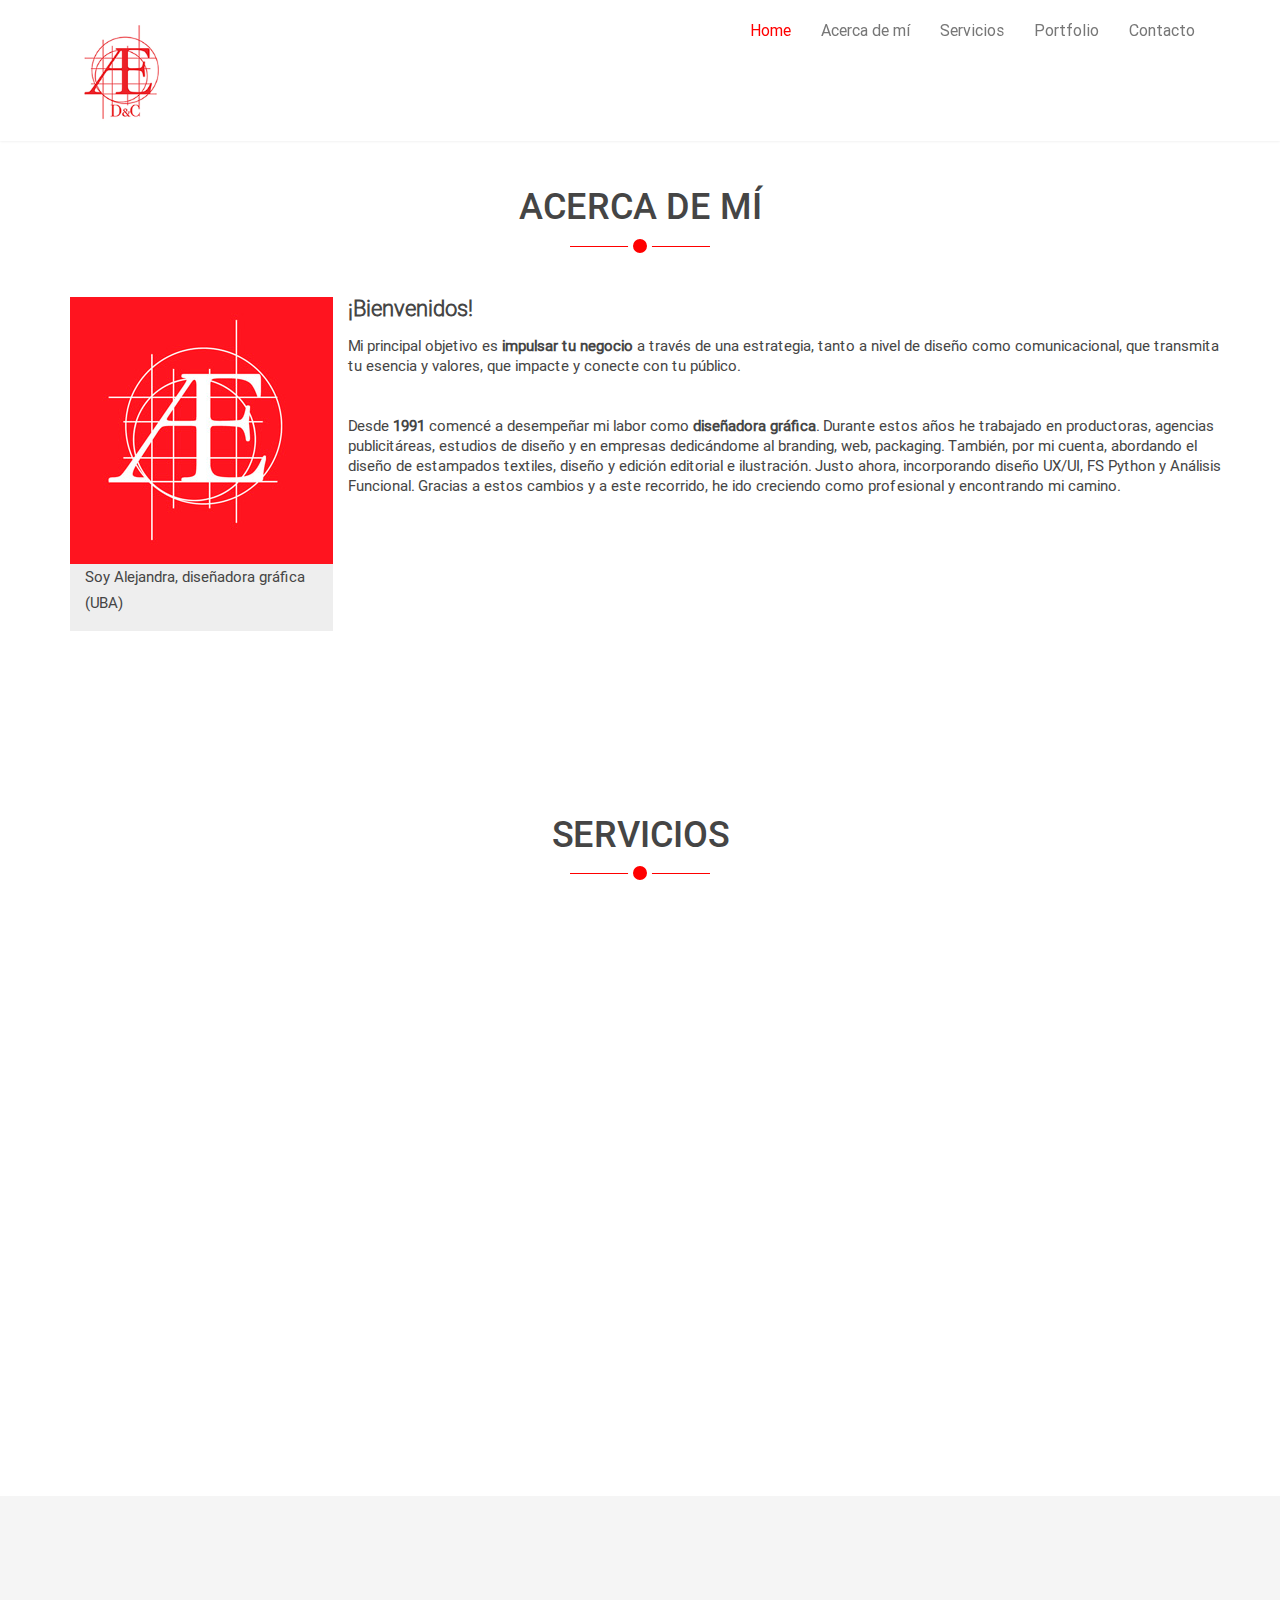
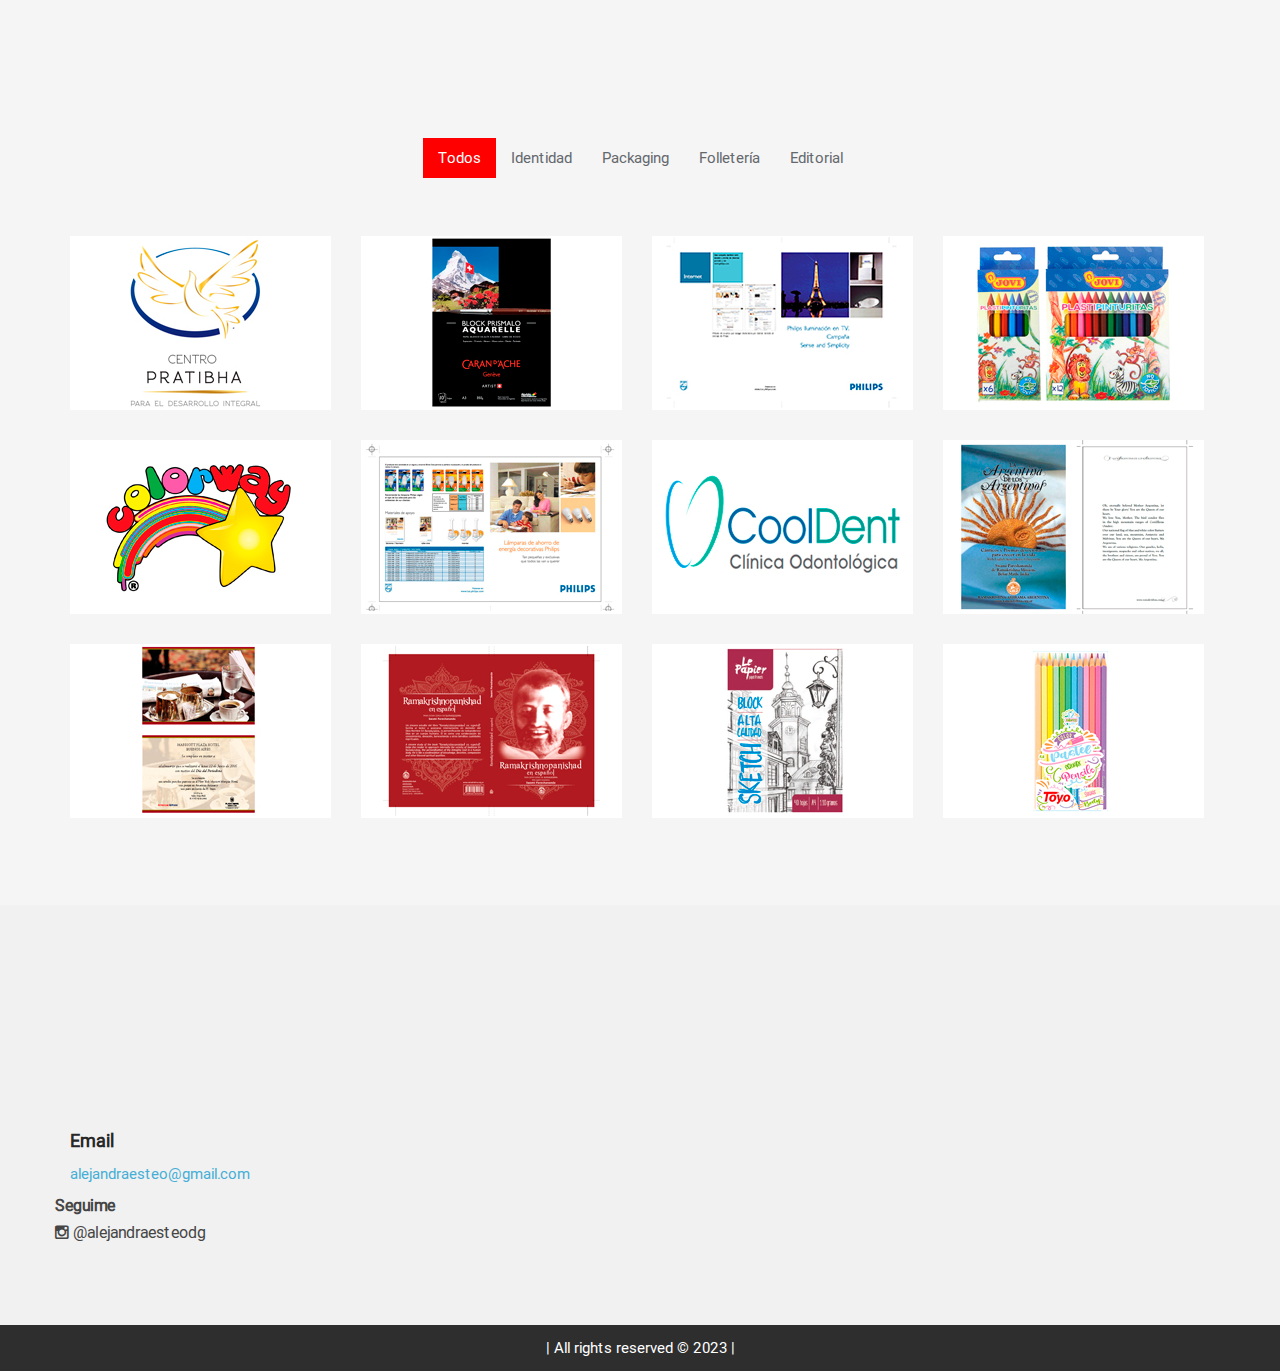
<file: index.html>
<!DOCTYPE html>
<html lang="en">

<head>
    <meta charset="utf-8">
    <meta name="viewport" content="width=device-width, initial-scale=1.0">
    <meta name="description" content="">
    <meta name="author" content="">

  <!-- Favicon -->
  <link rel="icon" href="./images/favicon.ico">


    <title>ALEJANDRÆSTEO</title>
    <!-- core CSS -->
    <link href="css/bootstrap.min.css" rel="stylesheet">
    <link href="css/font-awesome.min.css" rel="stylesheet">
    <link href="css/animate.min.css" rel="stylesheet">
    <link href="css/owl.carousel.css" rel="stylesheet">
    <link href="css/owl.transitions.css" rel="stylesheet">
    <link href="css/main.css" rel="stylesheet">
    <!--[if lt IE 9]>
    <script src="js/html5shiv.js"></script>
    <script src="js/respond.min.js"></script>
    <![endif]-->

</head><!--/head-->

<body id="home" class="homepage">

    <header id="header">
        <nav id="main-menu" class="navbar navbar-default navbar-fixed-top top-nav-collapse" role="banner">
            <div class="container">
                <div class="navbar-header">
                    <button type="button" class="navbar-toggle" data-toggle="collapse" data-target=".navbar-collapse">
                        <span class="sr-only">Toggle navigation</span>
                        <span class="icon-bar"></span>
                        <span class="icon-bar"></span>
                        <span class="icon-bar"></span>
                    </button>
                    <a class="navbar-brand" href="index.html"><img src="images/logo.png" alt="logo" width="104"
                            height="104"></a>
                </div>

                <div class="collapse navbar-collapse navbar-right">
                    <ul class="nav navbar-nav">
                        <li class="scroll active"><a href="#home">Home </a></li>
                        <li class="scroll"><a href="#meet-team">Acerca de mí </a></li>
                        <li class="scroll"><a href="#services">Servicios </a></li>
                        <li class="scroll"><a href="#portfolio">Portfolio</a></li>

                        <li class="scroll"><a href="#get-in-touch">Contacto</a></li>
                    </ul>
                </div>
            </div><!--/.container-->
        </nav><!--/nav-->
    </header><!--/header-->

    <section id="main-slider">
        <div class="owl-carousel">
            <div class="item" style="background-image: url(./images/bg1.jpg);">
                <div class="slider-inner">
                    <div class="container">
                        <div class="row">
                            <div class="col-sm-12 text-center">
                                <div class="carousel-content">
                                    <h2>ALEJANDRÆSTEO</h2>
                                    <p>DISEÑO & COMUNICACIÓN

                                    </p>
                                    <!--<a class="btn btn-primary btn-lg" href="#">Find Out More</a>-->
                                </div>
                            </div>
                        </div>
                    </div>
                </div>
            </div><!--/.item-->
            <div class="item" style="background-image: url(./images/bg2.jpg);">
                <div class="slider-inner">
                    <div class="container">
                        <div class="row">
                            <div class="col-sm-12 text-center">
                                <div class="carousel-content">
                                    <h2>ALEJANDRÆSTEO</h2>
                                    <p>DISEÑO & COMUNICACIÓN</p>
                                    <!--<a class="btn btn-primary btn-lg" href="#">Find Out More</a>-->
                                </div>
                            </div>
                        </div>
                    </div>
                </div>
            </div><!--/.item-->
        </div><!--/.owl-carousel-->
    </section><!--/#main-slider-->

    <section id="meet-team">
        <div class="container">
            <div class="section-header">
                <h2 class="section-title text-center wow fadeInDown">Acerca de mí</h2>
                <p class="text-center wow fadeInDown"></p>
            </div>

            <div class="row">
                <div class="col-sm-6 col-md-3">
                    <div class="team-member wow fadeInUp" data-wow-duration="400ms" data-wow-delay="0ms">
                        <div class="team-img">
                            <img src="images/team_1.jpg" alt="">
                        </div>
                        <div class="team-info">Soy Alejandra, diseñadora gráfica (UBA)<!--<h3>Alejandra Esteo</h3>
                            -->
                        </div>


                    </div>
                </div>

                <div class="media-body">
                    <h4 class="media-heading">¡Bienvenidos! </h4>
                    <div id="text-block-7126ed796312f3206ae3a731542a0756">
                        <p>Mi principal objetivo es <strong>impulsar tu negocio</strong> a través de una estrategia,
                            tanto a nivel de diseño como comunicacional, que transmita tu esencia y valores, que impacte
                            y conecte con tu público.</p>
                        <p> </p>
                    </div>
                    <div id="text-block-3f950a1ccee5ad79a7960a270558588b">
                        <p>Desde <strong>1991</strong> comencé a desempeñar mi labor como <strong>diseñadora
                                gráfica</strong>. Durante estos años he trabajado en productoras, agencias
                            publicitáreas, estudios de diseño y en empresas dedicándome al branding, web, packaging.
                            También, por mi cuenta, abordando el diseño de estampados textiles, diseño y edición
                            editorial e ilustración. Justo ahora, incorporando diseño UX/UI, FS Python y Análisis
                            Funcional. Gracias a estos cambios y a
                            este recorrido, he ido creciendo como profesional y encontrando mi camino.</p>
                        <p> </p>
                    </div>
                    <p>&nbsp;</p>
                </div>
            </div>



        </div>
    </section><!--/#meet-team-->


    <section id="services">
        <div class="container">

            <div class="section-header">
                <p class="text-center wow fadeInDown"></p>
                <h2 class="section-title text-center wow fadeInDown"> SERVICIOS</h2>
                <p class="text-center wow fadeInDown"> </p>
            </div>

            <div class="row">
                <div class="features">
                    <div class="col-md-4 col-sm-6 wow fadeInUp" data-wow-duration="300ms" data-wow-delay="0ms">
                        <div class="media service-box">
                            <div class="pull-left">
                                <img src="images/icon8.png" alt="img">
                            </div>
                            <div class="media-body">
                                <h4 class="media-heading">Identidad Visual</h4>
                                <p>Desarrollo una estrategia funcional para que tu marca hable y comunique su
                                    personalidad</p>
                            </div>
                        </div>
                    </div><!--/.col-md-4-->

                    <div class="col-md-4 col-sm-6 wow fadeInUp" data-wow-duration="300ms" data-wow-delay="100ms">
                        <div class="media service-box">
                            <div class="pull-left">
                                <img src="images/icon2.png" alt="img">
                            </div>
                            <div class="media-body">
                                <h4 class="media-heading">Packaging</h4>
                                <p>Para que tu producto no pase desapercibido, desarrollo la imagen de envases para toda
                                    clase de productos y usos</p>
                            </div>
                        </div>
                    </div><!--/.col-md-4-->

                    <div class="col-md-4 col-sm-6 wow fadeInUp" data-wow-duration="300ms" data-wow-delay="200ms">
                        <div class="media service-box">
                            <div class="pull-left">
                                <img src="images/icon9.png" alt="img">
                            </div>
                            <div class="media-body">
                                <h4 class="media-heading">Diseño Editorial</h4>
                                <p>Diseño, maqueto, compongo y edito publicaciones y arte de tapas para conseguir la
                                    armonía entre forma y contendio</p>
                            </div>
                        </div>
                    </div><!--/.col-md-4-->

                    <div class="col-md-4 col-sm-6 wow fadeInUp" data-wow-duration="300ms" data-wow-delay="300ms">
                        <div class="media service-box">
                            <div class="pull-left">
                                <img src="images/icon7.png" alt="img">
                            </div>
                            <div class="media-body">
                                <h4 class="media-heading">Retoque Digital</h4>
                                <p>Para que tus fotografías transmitan más, tengan colores más realistas y te ayuden a
                                    vender más y mejor</p>
                            </div>
                        </div>
                    </div><!--/.col-md-4-->

                    <div class="col-md-4 col-sm-6 wow fadeInUp" data-wow-duration="300ms" data-wow-delay="400ms">
                        <div class="media service-box">
                            <div class="pull-left">
                                <img src="images/icon4.png" alt="img">
                            </div>
                            <div class="media-body">
                                <h4 class="media-heading">Ilustración</h4>
                                <p>Aporto creatividad y dinamismo a cualquier pieza de diseño potenciando el mensaje que
                                    necesitás comunicar</p>
                            </div>
                        </div>
                    </div><!--/.col-md-4-->

                    <div class="col-md-4 col-sm-6 wow fadeInUp" data-wow-duration="300ms" data-wow-delay="500ms">
                        <div class="media service-box">
                            <div class="pull-left">
                                <img src="images/icon5.png" alt="img">
                            </div>
                            <div class="media-body">
                                <h4 class="media-heading">Web - Responsive</h4>
                                <p>DIseño y maqueto websites. Responsive Design (adaptable a todos los disposivos)</p>
                            </div>
                        </div>
                    </div><!--/.col-md-4-->
                </div>
            </div><!--/.row-->
        </div><!--/.container-->
    </section><!--/#services-->


    <section id="portfolio">
        <div class="container">
            <div class="section-header">
                <h2 class="section-title text-center wow fadeInDown">Portfolio</h2>
                <p class="text-center wow fadeInDown">'</p>
            </div>

            <div class="text-center">
                <ul class="portfolio-filter">
                    <li><a class="active" href="#" data-filter="*">Todos</a></li>
                    <li><a href="#" data-filter=".creative">Identidad</a></li>
                    <li><a href="#" data-filter=".pack">Packaging</a></li>
                    <li><a href="#" data-filter=".follet">Folletería</a></li>
                    <li><a href="#" data-filter=".editorial">Editorial </a></li>
                </ul><!--/#portfolio-filter-->
            </div>

            <div class="portfolio-items">
                <div class="portfolio-item creative">
                    <div class="portfolio-item-inner">
                        <img class="img-responsive" src="images/work_1.jpg" alt="">
                        <div class="portfolio-info">
                            <h3>Centro Pratibha</h3>
                            Logotipo

                        </div>
                    </div>
                </div><!--/.portfolio-item-->

                <div class="portfolio-item pack portfolio">
                    <div class="portfolio-item-inner">
                        <img class="img-responsive" src="images/work_2.jpg" alt="">
                        <div class="portfolio-info">
                            <h3>Caran D'Ache</h3>
                            Portada Block
                        </div>
                    </div>
                </div><!--/.portfolio-item-->

                <div class="portfolio-item follet">
                    <div class="portfolio-item-inner">
                        <img class="img-responsive" src="images/work_3.jpg" alt="">
                        <div class="portfolio-info">
                            <h3>Philips</h3>
                            Folleto

                        </div>
                    </div>
                </div><!--/.portfolio-item-->

                <div class="portfolio-item pack">
                    <div class="portfolio-item-inner">
                        <img class="img-responsive" src="images/work_4.jpg" alt="">
                        <div class="portfolio-info">
                            <h3>Jovi Plastipinturitas</h3>
                            Estuches
                        </div>
                    </div>
                </div><!--/.portfolio-item-->

                <div class="portfolio-item creative portfolio">
                    <div class="portfolio-item-inner">
                        <img class="img-responsive" src="images/work_5.jpg" alt="">
                        <div class="portfolio-info">
                            <h3>Colorway</h3>
                            Logotipo

                        </div>
                    </div>
                </div><!--/.portfolio-item-->

                <div class="portfolio-item follet">
                    <div class="portfolio-item-inner">
                        <img class="img-responsive" src="images/work_6.jpg" alt="">
                        <div class="portfolio-info">
                            <h3>Philips</h3>
                            Folleto

                        </div>
                    </div>
                </div><!--/.portfolio-item-->

                <div class="portfolio-item creative portfolio">
                    <div class="portfolio-item-inner">
                        <img class="img-responsive" src="images/work_7.jpg" alt="">
                        <div class="portfolio-info">
                            <h3>Cooldent</h3>
                            Logotipo

                        </div>
                    </div>
                </div><!--/.portfolio-item-->

                <div class="portfolio-item editorial">
                    <div class="portfolio-item-inner">
                        <img class="img-responsive" src="images/work_8.jpg" alt="">
                        <div class="portfolio-info">
                            <h3>Ramakrishna Ashrama</h3>
                            Libro

                        </div>
                    </div>
                </div><!--/.portfolio-item-->

                <div class="portfolio-item follet">
                    <div class="portfolio-item-inner">
                        <img class="img-responsive" src="images/work_9.jpg" alt="">
                        <div class="portfolio-info">
                            <h3>Marriot Plaza Hotel</h3>
                            Postales

                        </div>
                    </div>
                </div><!--/.portfolio-item-->
                <div class="portfolio-item editorial">
                    <div class="portfolio-item-inner">
                        <img class="img-responsive" src="images/work_10.jpg" alt="">
                        <div class="portfolio-info">
                            <h3>Ramakrishna Ashrama</h3>
                            Libro

                        </div>
                    </div>
                </div><!--/.portfolio-item-->
                <div class="portfolio-item pack">
                    <div class="portfolio-item-inner">
                        <img class="img-responsive" src="images/work_11.jpg" alt="">
                        <div class="portfolio-info">
                            <h3>Le Papier</h3>
                            Portada Block e ilustración

                        </div>
                    </div>
                </div><!--/.portfolio-item-->
                <div class="portfolio-item pack">
                    <div class="portfolio-item-inner">
                        <img class="img-responsive" src="images/work_12.jpg" alt="">
                        <div class="portfolio-info">
                            <h3>Toyo</h3>
                            Estuche

                        </div>
                    </div>
                </div><!--/.portfolio-item-->

            </div>
        </div><!--/.container-->
    </section><!--/#portfolio-->





    <section id="get-in-touch">
        <div class="container">
            <div class="section-header">
                <h2 class="section-title text-center wow fadeInDown">CONTACTO</h2>
                <p class="text-center wow fadeInDown"><strong>¿Querés iniciar un proyecto?</strong> Podés contactarme y
                    te ayudaré a llevarlo a cabo.</p>
            </div>

            <div class="row">
                <div class="col-sm-6">
                    <!-- <div class="address">
            <h4>Address</h4>
            <p></p>
            </div>
            
            <div class="address">
            <h4>Teléfono </h4>
            <p>123-456-7890</p>
            </div>
            
            <div class="address">
            
            -->
                    <h4>Email</h4>
                    <p><a href="mailto:alejandraesteo@gmail.com">alejandraesteo@gmail.com </a></p>
                </div>

                <div class="address">
                    <h4>Seguime</h4>
                    <p><a href="https://instagram.com" <a href=”url” target=”_blank”></a><i class="fa fa-instagram"></i>
                        @alejandraesteodg</a>
                        <!-- 	&nbsp; <a href="#"><i class="fa fa-twitter"></i></a> &nbsp; <a href="#"><i class="fa fa-google-plus"></i></a></p>-->
                </div>
            </div>




        </div>


        </div>
    </section><!--/#get-in-touch-->




    <footer id="footer">
        <div class="container text-center">
            | All rights reserved © 2023 | <a href="https://www.alejandraesteo.com.ar"></a> <a
                href="https://www.alejandraesteo.com.ar"></a>
        </div>
    </footer><!--/#footer-->

    <script src="js/jquery.js"></script>
    <script src="js/bootstrap.min.js"></script>
    <script src="https://maps.google.com/maps/api/js?sensor=true"></script>
    <script src="js/owl.carousel.min.js"></script>
    <script src="js/mousescroll.js"></script>
    <script src="js/smoothscroll.js"></script>
    <script src="js/jquery.prettyPhoto.js"></script>
    <script src="js/jquery.isotope.min.js"></script>
    <script src="js/jquery.inview.min.js"></script>
    <script src="js/wow.min.js"></script>
    <script src="js/main.js"></script>
    <script src="js/scrolling-nav.js"></script>
    <script>

        $(document).ready(function ($) {
            $("#owl-example").owlCarousel();
        });

        $("body").data("page", "frontpage");

        $("#owl-example").owlCarousel({
            items: 3,
            itemsDesktop: [1199, 3],
            itemsDesktopSmall: [980, 9],
            itemsTablet: [768, 5],
            itemsTabletSmall: false,
            itemsMobile: [479, 4]


        })/* 

/* gpt sugiere reemplazar este script x el siguiente código:
<script>
        $(document).ready(function($) {
            console.log("Document is ready");
            if (typeof $.fn.owlCarousel !== 'undefined') {
                console.log("Owl Carousel is loaded");
                $("#owl-example").owlCarousel({
                    items: 3,
                    onInitialized: function(event) {
                        console.log("Owl Carousel initialized", event);
                    }
                });
            } else {
                console.error("Owl Carousel is not loaded");
            }
        });
    dentro de este script

    </script>
</body>

</html>
</file>
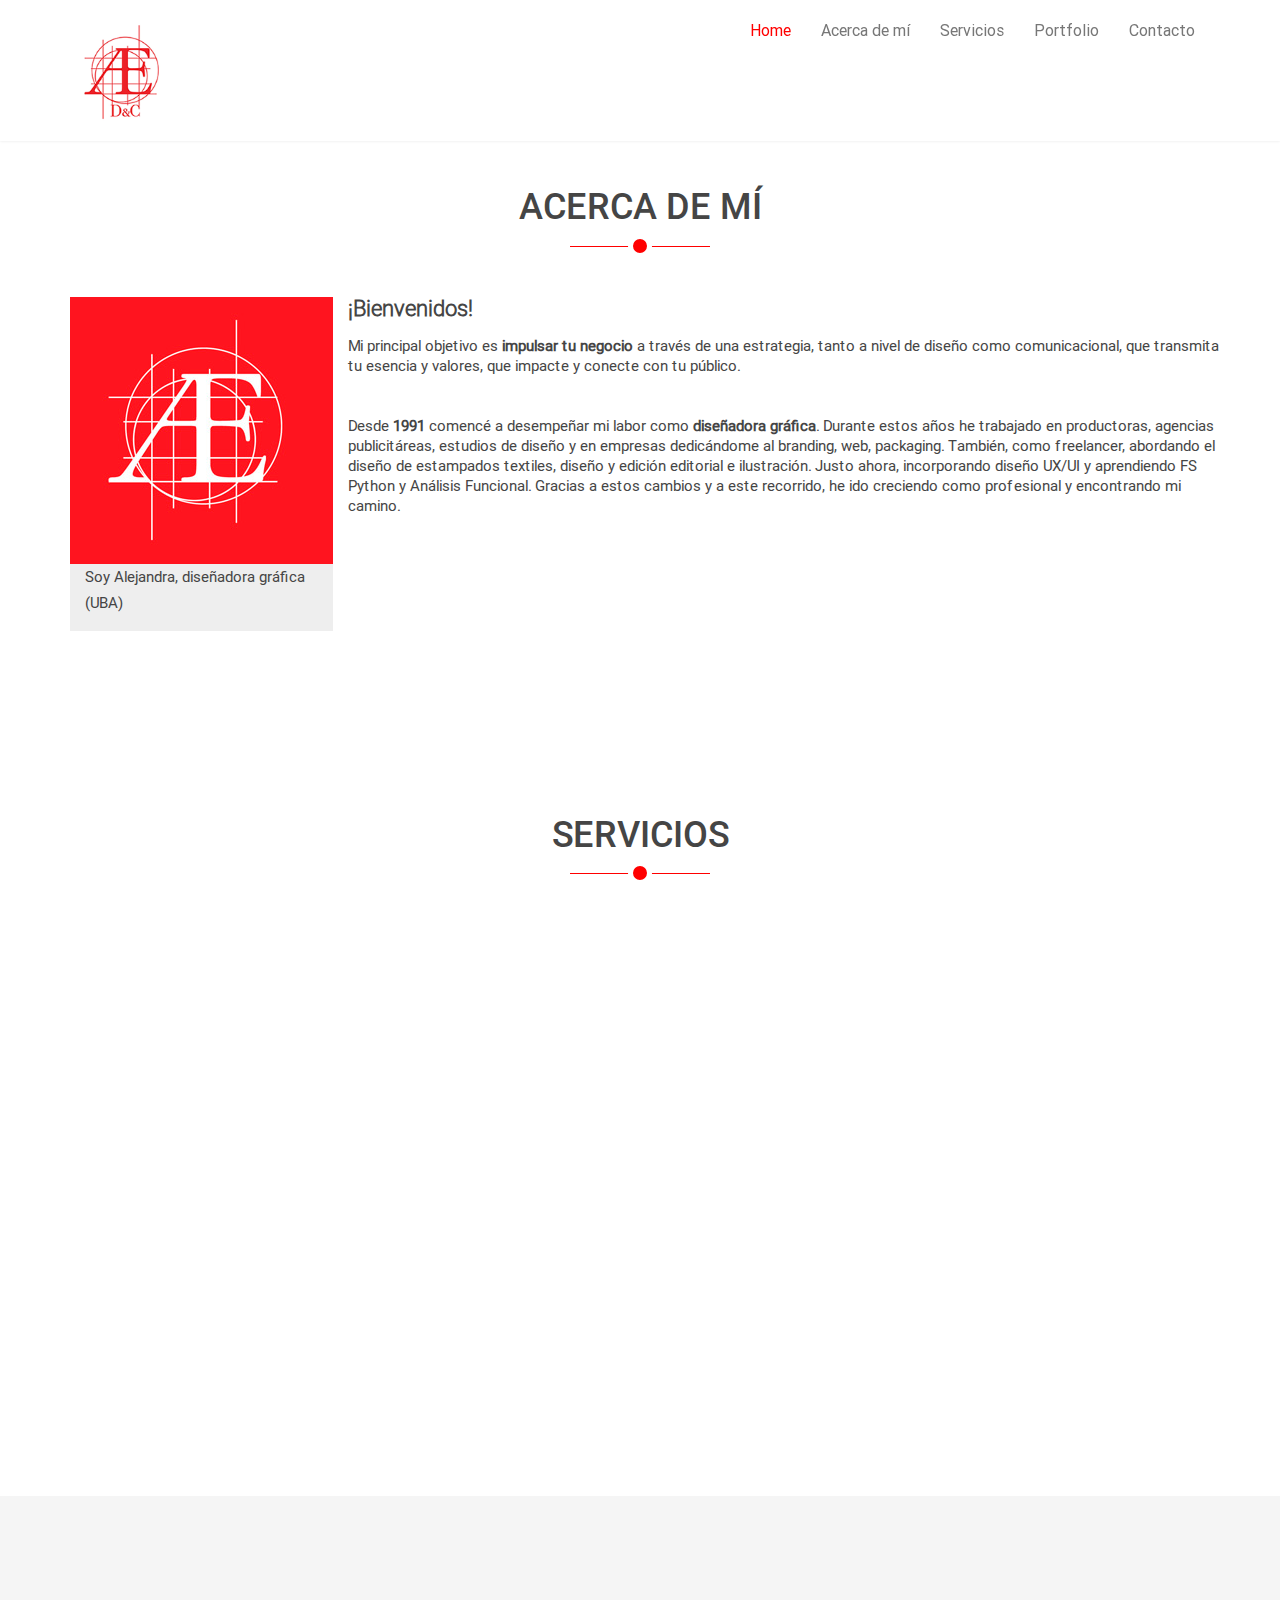
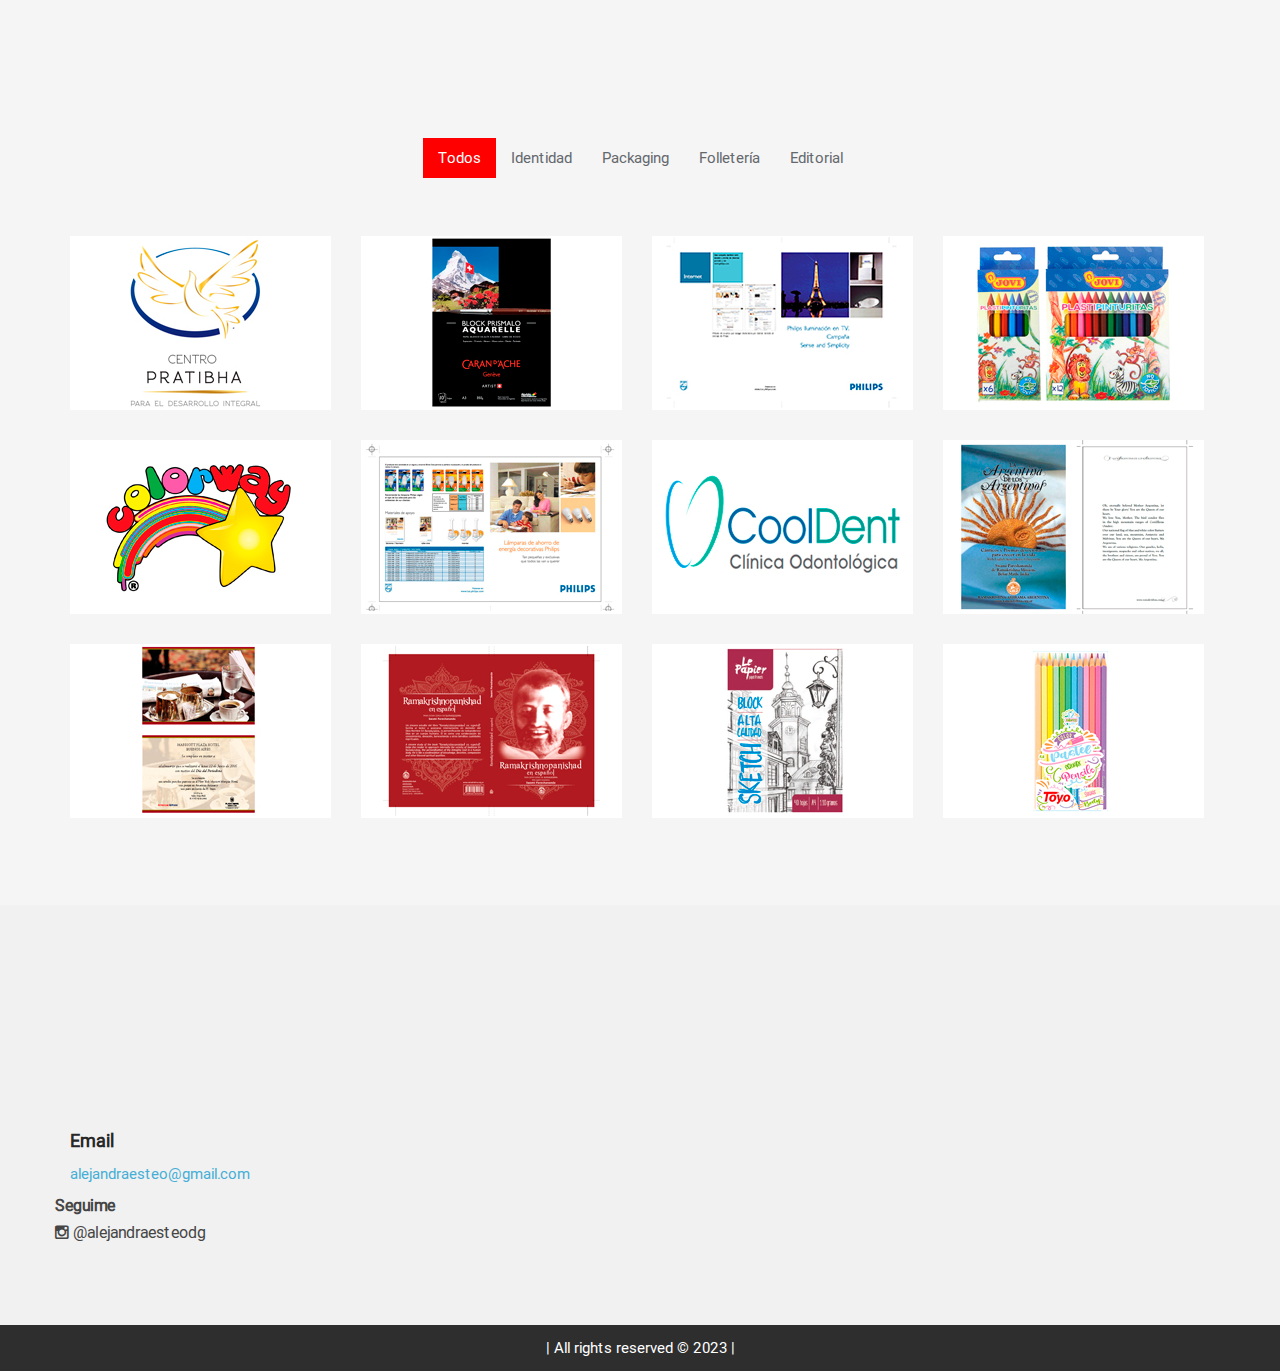
<file: __index.html>
<!DOCTYPE html>
<html lang="en">

<head>
    <meta charset="utf-8">
    <meta name="viewport" content="width=device-width, initial-scale=1.0">
    <meta name="description" content="">
    <meta name="author" content="">
    <title>ALEJANDRÆSTEO</title>
    <!-- core CSS -->
    <link href="css/bootstrap.min.css" rel="stylesheet">
    <link href="css/font-awesome.min.css" rel="stylesheet">
    <link href="css/animate.min.css" rel="stylesheet">
    <link href="css/owl.carousel.css" rel="stylesheet">
    <link href="css/owl.transitions.css" rel="stylesheet">
    <link href="css/main.css" rel="stylesheet">
    <!--[if lt IE 9]>
    <script src="js/html5shiv.js"></script>
    <script src="js/respond.min.js"></script>
    <![endif]-->

</head><!--/head-->

<body id="home" class="homepage">

    <header id="header">
        <nav id="main-menu" class="navbar navbar-default navbar-fixed-top top-nav-collapse" role="banner">
            <div class="container">
                <div class="navbar-header">
                    <button type="button" class="navbar-toggle" data-toggle="collapse" data-target=".navbar-collapse">
                        <span class="sr-only">Toggle navigation</span>
                        <span class="icon-bar"></span>
                        <span class="icon-bar"></span>
                        <span class="icon-bar"></span>
                    </button>
                    <a class="navbar-brand" href="index.html"><img src="images/logo.png" alt="logo" width="104"
                            height="104"></a>
                </div>

                <div class="collapse navbar-collapse navbar-right">
                    <ul class="nav navbar-nav">
                        <li class="scroll active"><a href="#home">Home </a></li>
                        <li class="scroll"><a href="#meet-team">Acerca de mí </a></li>
                        <li class="scroll"><a href="#services">Servicios </a></li>
                        <li class="scroll"><a href="#portfolio">Portfolio</a></li>
                        <!--
                        <li class="scroll"><a href="#meet-team">Team </a></li>
                        <li class="scroll"><a href="#pricing">Price</a></li>
                        <li class="scroll"><a href="#blog">  Blog </a></li>
                        <li class="scroll"><a href="#testimonial"> Testimonial </a></li>
                        -->
                        <li class="scroll"><a href="#get-in-touch">Contacto</a></li>
                    </ul>
                </div>
            </div><!--/.container-->
        </nav><!--/nav-->
    </header><!--/header-->

    <section id="main-slider">
        <div class="owl-carousel">
            <div class="item" style="background-image: url(./images/bg1.jpg);">
                <div class="slider-inner">
                    <div class="container">
                        <div class="row">
                            <div class="col-sm-12 text-center">
                                <div class="carousel-content">
                                    <h2>ALEJANDRÆSTEO</h2>
                                    <p>DISEÑO & COMUNICACIÓN

                                    </p>
                                    <!--<a class="btn btn-primary btn-lg" href="#">Find Out More</a>-->
                                </div>
                            </div>
                        </div>
                    </div>
                </div>
            </div><!--/.item-->
            <div class="item" style="background-image: url(./images/bg2.jpg);">
                <div class="slider-inner">
                    <div class="container">
                        <div class="row">
                            <div class="col-sm-12 text-center">
                                <div class="carousel-content">
                                    <h2>ALEJANDRÆSTEO</h2>
                                    <p>DISEÑO & COMUNICACIÓN</p>
                                    <!--<a class="btn btn-primary btn-lg" href="#">Find Out More</a>-->
                                </div>
                            </div>
                        </div>
                    </div>
                </div>
            </div><!--/.item-->
        </div><!--/.owl-carousel-->
    </section><!--/#main-slider-->

    <section id="meet-team">
        <div class="container">
            <div class="section-header">
                <h2 class="section-title text-center wow fadeInDown">Acerca de mí</h2>
                <p class="text-center wow fadeInDown"></p>
            </div>

            <div class="row">
                <div class="col-sm-6 col-md-3">
                    <div class="team-member wow fadeInUp" data-wow-duration="400ms" data-wow-delay="0ms">
                        <div class="team-img">
                            <img src="images/team_1.jpg" alt="">
                        </div>
                        <div class="team-info">Soy Alejandra, diseñadora gráfica (UBA)<!--<h3>Alejandra Esteo</h3>
                            -->
                        </div>


                    </div>
                </div>
                <!--
                <div class="col-sm-6 col-md-3">
                    <div class="team-member wow fadeInUp" data-wow-duration="400ms" data-wow-delay="100ms">
                        <div class="team-img">
                            <img src="images/team_2.jpg" alt="">
                        </div>
                        <div class="team-info">
                            <h3>Jane Man</h3>
                            <span>Project Manager</span>
                        </div>
                       
                        
                    </div>
                </div>
                <div class="col-sm-6 col-md-3">
                    <div class="team-member wow fadeInUp" data-wow-duration="400ms" data-wow-delay="200ms">
                        <div class="team-img">
                            <img src="images/team_3.jpg" alt="">
                        </div>
                        <div class="team-info">
                            <h3>Pahlwan</h3>
                            <span>Designer</span>
                        </div>
                       
                    </div>
                </div>
                <div class="col-sm-6 col-md-3">
                    <div class="team-member wow fadeInUp" data-wow-duration="400ms" data-wow-delay="300ms">
                        <div class="team-img">
                            <img src="images/team_4.jpg" alt="">
                        </div>
                        <div class="team-info">
                            <h3>Nasir uddin</h3>
                            <span>UI/UX</span>
                        </div>
                       
                    </div>
                </div>-->
                <div class="media-body">
                    <h4 class="media-heading">¡Bienvenidos! </h4>
                    <div id="text-block-7126ed796312f3206ae3a731542a0756">
                        <p>Mi principal objetivo es <strong>impulsar tu negocio</strong> a través de una estrategia,
                            tanto a nivel de diseño como comunicacional, que transmita tu esencia y valores, que impacte
                            y conecte con tu público.</p>
                        <p> </p>
                    </div>
                    <div id="text-block-3f950a1ccee5ad79a7960a270558588b">
                        <p>Desde <strong>1991</strong> comencé a desempeñar mi labor como <strong>diseñadora
                                gráfica</strong>. Durante estos años he trabajado en productoras, agencias
                            publicitáreas, estudios de diseño y en empresas dedicándome al branding, web, packaging.
                            También, como freelancer, abordando el diseño de estampados textiles, diseño y edición
                            editorial e ilustración. Justo ahora, incorporando diseño UX/UI y aprendiendo FS Python y Análisis Funcional. Gracias a estos cambios y a
                            este recorrido, he ido creciendo como profesional y encontrando mi camino.</p>
                        <p>  </p>
                    </div>
                    <p>&nbsp;</p>
                </div>
            </div>



        </div>
    </section><!--/#meet-team-->


    <section id="services">
        <div class="container">

            <div class="section-header">
                <p class="text-center wow fadeInDown"></p>
                <h2 class="section-title text-center wow fadeInDown"> SERVICIOS</h2>
                <p class="text-center wow fadeInDown"> </p>
            </div>

            <div class="row">
                <div class="features">
                    <div class="col-md-4 col-sm-6 wow fadeInUp" data-wow-duration="300ms" data-wow-delay="0ms">
                        <div class="media service-box">
                            <div class="pull-left">
                                <img src="images/icon8.png" alt="img">
                            </div>
                            <div class="media-body">
                                <h4 class="media-heading">Identidad Visual</h4>
                                <p>Desarrollo una estrategia funcional para que tu marca hable y comunique su
                                    personalidad</p>
                            </div>
                        </div>
                    </div><!--/.col-md-4-->

                    <div class="col-md-4 col-sm-6 wow fadeInUp" data-wow-duration="300ms" data-wow-delay="100ms">
                        <div class="media service-box">
                            <div class="pull-left">
                                <img src="images/icon2.png" alt="img">
                            </div>
                            <div class="media-body">
                                <h4 class="media-heading">Packaging</h4>
                                <p>Para que tu producto no pase desapercibido, desarrollo la imagen de envases para toda
                                    clase de productos y usos</p>
                            </div>
                        </div>
                    </div><!--/.col-md-4-->

                    <div class="col-md-4 col-sm-6 wow fadeInUp" data-wow-duration="300ms" data-wow-delay="200ms">
                        <div class="media service-box">
                            <div class="pull-left">
                                <img src="images/icon9.png" alt="img">
                            </div>
                            <div class="media-body">
                                <h4 class="media-heading">Diseño Editorial</h4>
                                <p>Diseño, maqueto, compongo y edito publicaciones y arte de tapas para conseguir la
                                    armonía entre forma y contendio</p>
                            </div>
                        </div>
                    </div><!--/.col-md-4-->

                    <div class="col-md-4 col-sm-6 wow fadeInUp" data-wow-duration="300ms" data-wow-delay="300ms">
                        <div class="media service-box">
                            <div class="pull-left">
                                <img src="images/icon7.png" alt="img">
                            </div>
                            <div class="media-body">
                                <h4 class="media-heading">Retoque Digital</h4>
                                <p>Para que tus fotografías transmitan más, tengan colores más realistas y te ayuden a
                                    vender más y mejor</p>
                            </div>
                        </div>
                    </div><!--/.col-md-4-->

                    <div class="col-md-4 col-sm-6 wow fadeInUp" data-wow-duration="300ms" data-wow-delay="400ms">
                        <div class="media service-box">
                            <div class="pull-left">
                                <img src="images/icon4.png" alt="img">
                            </div>
                            <div class="media-body">
                                <h4 class="media-heading">Ilustración</h4>
                                <p>Aporto creatividad y dinamismo a cualquier pieza de diseño potenciando el mensaje que
                                    necesitás comunicar</p>
                            </div>
                        </div>
                    </div><!--/.col-md-4-->

                    <div class="col-md-4 col-sm-6 wow fadeInUp" data-wow-duration="300ms" data-wow-delay="500ms">
                        <div class="media service-box">
                            <div class="pull-left">
                                <img src="images/icon5.png" alt="img">
                            </div>
                            <div class="media-body">
                                <h4 class="media-heading">Web - Responsive</h4>
                                <p>DIseño y maqueto websites. Responsive Design (adaptable a todos los disposivos)</p>
                            </div>
                        </div>
                    </div><!--/.col-md-4-->
                </div>
            </div><!--/.row-->
        </div><!--/.container-->
    </section><!--/#services-->





    <section id="portfolio">
        <div class="container">
            <div class="section-header">
                <h2 class="section-title text-center wow fadeInDown">Portfolio</h2>
                <p class="text-center wow fadeInDown">'</p>
            </div>

            <div class="text-center">
                <ul class="portfolio-filter">
                    <li><a class="active" href="#" data-filter="*">Todos</a></li>
                    <li><a href="#" data-filter=".creative">Identidad</a></li>
                    <li><a href="#" data-filter=".pack">Packaging</a></li>
                    <li><a href="#" data-filter=".follet">Folletería</a></li>
                    <li><a href="#" data-filter=".editorial">Editorial </a></li>
                </ul><!--/#portfolio-filter-->
            </div>

            <div class="portfolio-items">
                <div class="portfolio-item creative">
                    <div class="portfolio-item-inner">
                        <img class="img-responsive" src="images/work_1.jpg" alt="">
                        <div class="portfolio-info">
                            <h3>Centro Pratibha</h3>
                            Logotipo

                        </div>
                    </div>
                </div><!--/.portfolio-item-->

                <div class="portfolio-item pack portfolio">
                    <div class="portfolio-item-inner">
                        <img class="img-responsive" src="images/work_2.jpg" alt="">
                        <div class="portfolio-info">
                            <h3>Caran D'Ache</h3>
                            Portada Block
                        </div>
                    </div>
                </div><!--/.portfolio-item-->

                <div class="portfolio-item follet">
                    <div class="portfolio-item-inner">
                        <img class="img-responsive" src="images/work_3.jpg" alt="">
                        <div class="portfolio-info">
                            <h3>Philips</h3>
                            Folleto

                        </div>
                    </div>
                </div><!--/.portfolio-item-->

                <div class="portfolio-item pack">
                    <div class="portfolio-item-inner">
                        <img class="img-responsive" src="images/work_4.jpg" alt="">
                        <div class="portfolio-info">
                            <h3>Jovi Plastipinturitas</h3>
                            Estuches
                        </div>
                    </div>
                </div><!--/.portfolio-item-->

                <div class="portfolio-item creative portfolio">
                    <div class="portfolio-item-inner">
                        <img class="img-responsive" src="images/work_5.jpg" alt="">
                        <div class="portfolio-info">
                            <h3>Colorway</h3>
                            Logotipo

                        </div>
                    </div>
                </div><!--/.portfolio-item-->

                <div class="portfolio-item follet">
                    <div class="portfolio-item-inner">
                        <img class="img-responsive" src="images/work_6.jpg" alt="">
                        <div class="portfolio-info">
                            <h3>Philips</h3>
                            Folleto

                        </div>
                    </div>
                </div><!--/.portfolio-item-->

                <div class="portfolio-item creative portfolio">
                    <div class="portfolio-item-inner">
                        <img class="img-responsive" src="images/work_7.jpg" alt="">
                        <div class="portfolio-info">
                            <h3>Cooldent</h3>
                            Logotipo

                        </div>
                    </div>
                </div><!--/.portfolio-item-->

                <div class="portfolio-item editorial">
                    <div class="portfolio-item-inner">
                        <img class="img-responsive" src="images/work_8.jpg" alt="">
                        <div class="portfolio-info">
                            <h3>Ramakrishna Ashrama</h3>
                            Libro

                        </div>
                    </div>
                </div><!--/.portfolio-item-->

                <div class="portfolio-item follet">
                    <div class="portfolio-item-inner">
                        <img class="img-responsive" src="images/work_9.jpg" alt="">
                        <div class="portfolio-info">
                            <h3>Marriot Plaza Hotel</h3>
                            Postales

                        </div>
                    </div>
                </div><!--/.portfolio-item-->
                <div class="portfolio-item editorial">
                    <div class="portfolio-item-inner">
                        <img class="img-responsive" src="images/work_10.jpg" alt="">
                        <div class="portfolio-info">
                            <h3>Ramakrishna Ashrama</h3>
                            Libro

                        </div>
                    </div>
                </div><!--/.portfolio-item-->
                <div class="portfolio-item pack">
                    <div class="portfolio-item-inner">
                        <img class="img-responsive" src="images/work_11.jpg" alt="">
                        <div class="portfolio-info">
                            <h3>Le Papier</h3>
                            Portada Block e ilustración

                        </div>
                    </div>
                </div><!--/.portfolio-item-->
                <div class="portfolio-item pack">
                    <div class="portfolio-item-inner">
                        <img class="img-responsive" src="images/work_12.jpg" alt="">
                        <div class="portfolio-info">
                            <h3>Toyo</h3>
                            Estuche

                        </div>
                    </div>
                </div><!--/.portfolio-item-->

            </div>
        </div><!--/.container-->
    </section><!--/#portfolio-->









    <section id="get-in-touch">
        <div class="container">
            <div class="section-header">
                <h2 class="section-title text-center wow fadeInDown">CONTACTO</h2>
                <p class="text-center wow fadeInDown"><strong>¿Querés iniciar un proyecto?</strong> Podés contactarme y
                    te ayudaré a llevarlo a cabo.</p>
            </div>

            <div class="row">
                <div class="col-sm-6">
                    <!-- <div class="address">
            <h4>Address</h4>
            <p>Lorem ipsum dolor sit amet, ETX consectetur adipiscing elit,<br>
 sed do ETX eiusmod tempor incididunt ut labore et</p>
            </div>
            
            <div class="address">
            <h4>Teléfono </h4>
            <p>123-456-7890</p>
            </div>
            
            <div class="address">
            
            -->
                    <h4>Email</h4>
                    <p><a href="mailto:alejandraesteo@gmail.com">alejandraesteo@gmail.com </a></p>
                </div>

                <div class="address">
                    <h4>Seguime</h4>
                    <p><a href="https://instagram.com" <a href=”url” target=”_blank”></a><i class="fa fa-instagram"></i>
                        @alejandraesteodg</a>
                        <!-- 	&nbsp; <a href="#"><i class="fa fa-twitter"></i></a> &nbsp; <a href="#"><i class="fa fa-google-plus"></i></a></p>-->
                </div>
            </div>




        </div>


        </div>
    </section><!--/#get-in-touch-->




    <footer id="footer">
        <div class="container text-center">
            | All rights reserved © 2023 | <a href="http://www.alejandraesteo.com.ar"></a> <a
                href="http://www.alejandraesteo.com.ar"></a>
        </div>
    </footer><!--/#footer-->

    <script src="js/jquery.js"></script>
    <script src="js/bootstrap.min.js"></script>
    <script src="http://maps.google.com/maps/api/js?sensor=true"></script>
    <script src="js/owl.carousel.min.js"></script>
    <script src="js/mousescroll.js"></script>
    <script src="js/smoothscroll.js"></script>
    <script src="js/jquery.prettyPhoto.js"></script>
    <script src="js/jquery.isotope.min.js"></script>
    <script src="js/jquery.inview.min.js"></script>
    <script src="js/wow.min.js"></script>
    <script src="js/main.js"></script>
    <script src="js/scrolling-nav.js"></script>
    <script>

        $(document).ready(function ($) {
            $("#owl-example").owlCarousel();
        });

        $("body").data("page", "frontpage");

        $("#owl-example").owlCarousel({
            items: 3,
            itemsDesktop: [1199, 3],
            itemsDesktopSmall: [980, 9],
            itemsTablet: [768, 5],
            itemsTabletSmall: false,
            itemsMobile: [479, 4]


        })/* 

/* gpt sugiere reemplazar este script x el siguiente código:
<script>
        $(document).ready(function($) {
            console.log("Document is ready");
            if (typeof $.fn.owlCarousel !== 'undefined') {
                console.log("Owl Carousel is loaded");
                $("#owl-example").owlCarousel({
                    items: 3,
                    onInitialized: function(event) {
                        console.log("Owl Carousel initialized", event);
                    }
                });
            } else {
                console.error("Owl Carousel is not loaded");
            }
        });
    dentro de este script

    </script>
</body>

</html>
</file>
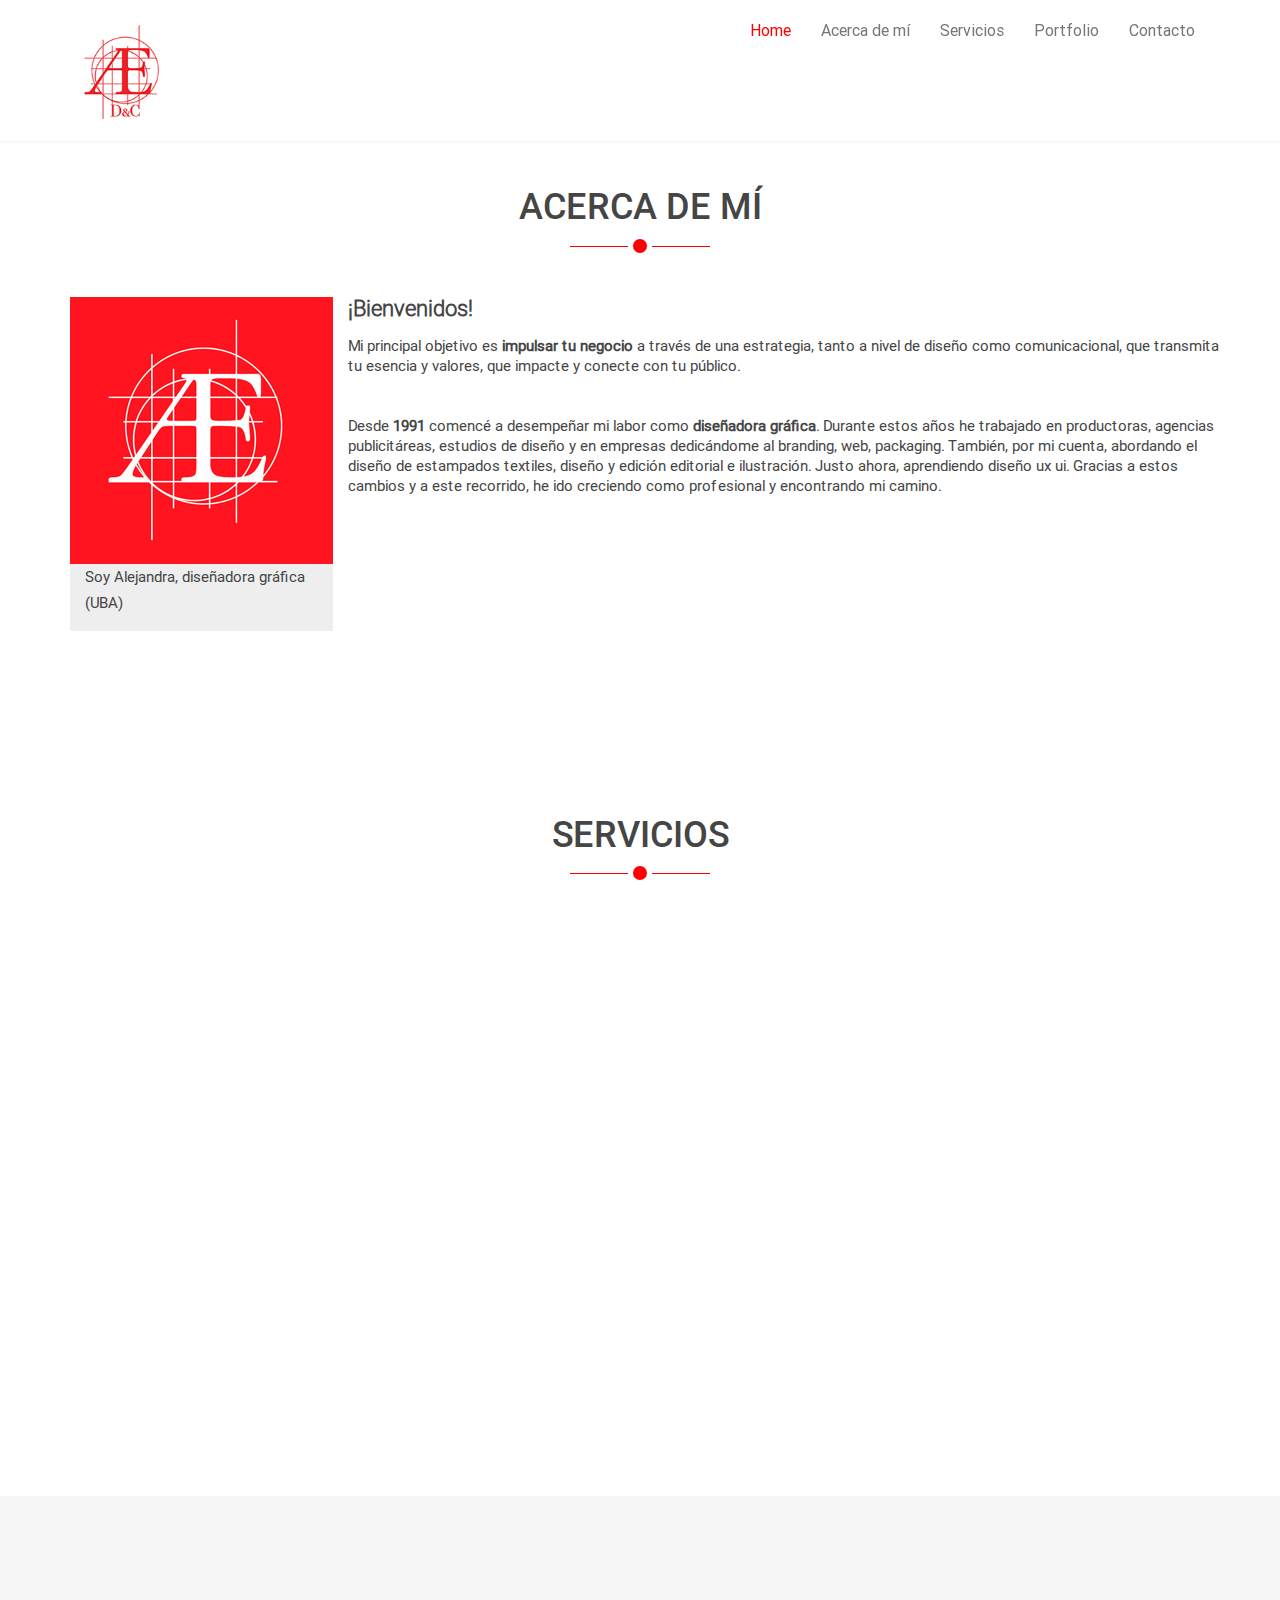
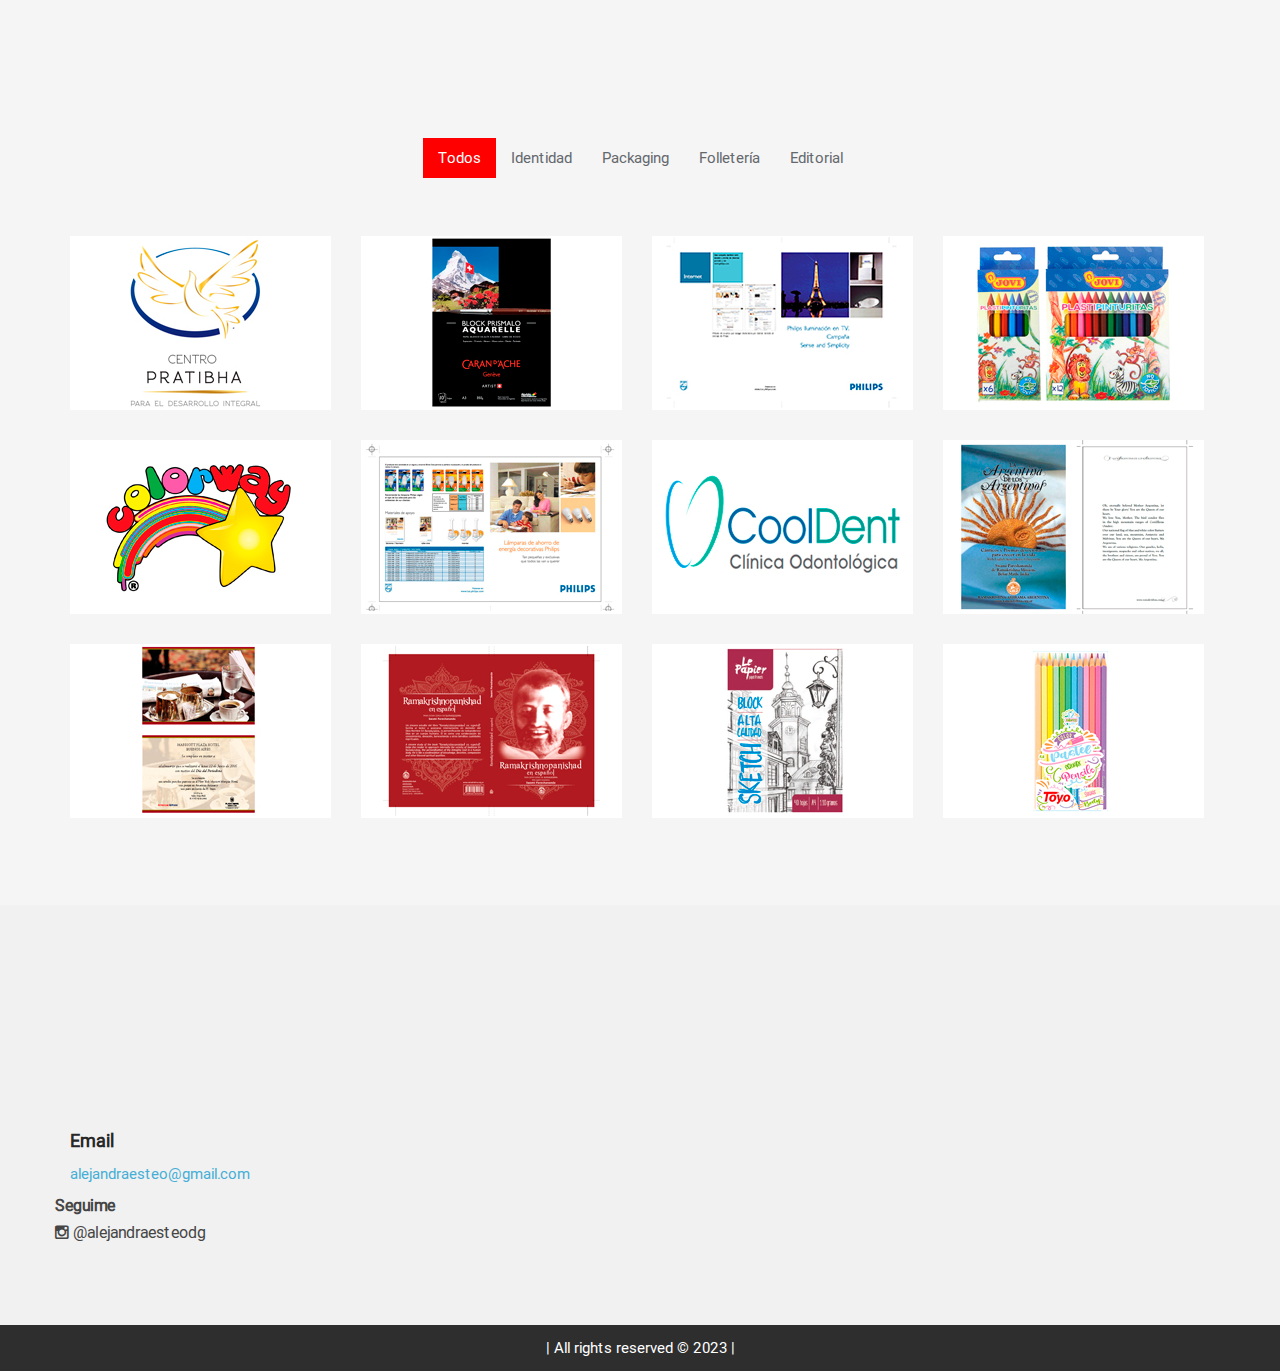
<file: _index.html>
<!DOCTYPE html>
<html lang="en">

<head>
    <meta charset="utf-8">
    <meta name="viewport" content="width=device-width, initial-scale=1.0">
    <meta name="description" content="">
    <meta name="author" content="">
    <title>ALEJANDRÆSTEO</title>
    <!-- core CSS -->
    <link href="css/bootstrap.min.css" rel="stylesheet">
    <link href="css/font-awesome.min.css" rel="stylesheet">
    <link href="css/animate.min.css" rel="stylesheet">
    <link href="css/owl.carousel.css" rel="stylesheet">
    <link href="css/owl.transitions.css" rel="stylesheet">
    <link href="css/main.css" rel="stylesheet">
    <!--[if lt IE 9]>
    <script src="js/html5shiv.js"></script>
    <script src="js/respond.min.js"></script>
    <![endif]-->

</head><!--/head-->

<body id="home" class="homepage">

    <header id="header">
        <nav id="main-menu" class="navbar navbar-default navbar-fixed-top top-nav-collapse" role="banner">
            <div class="container">
                <div class="navbar-header">
                    <button type="button" class="navbar-toggle" data-toggle="collapse" data-target=".navbar-collapse">
                        <span class="sr-only">Toggle navigation</span>
                        <span class="icon-bar"></span>
                        <span class="icon-bar"></span>
                        <span class="icon-bar"></span>
                    </button>
                    <a class="navbar-brand" href="index.html"><img src="images/logo.png" alt="logo" width="104"
                            height="104"></a>
                </div>

                <div class="collapse navbar-collapse navbar-right">
                    <ul class="nav navbar-nav">
                        <li class="scroll active"><a href="#home">Home </a></li>
                        <li class="scroll"><a href="#meet-team">Acerca de mí </a></li>
                        <li class="scroll"><a href="#services">Servicios </a></li>
                        <li class="scroll"><a href="#portfolio">Portfolio</a></li>
                        <!--
                        <li class="scroll"><a href="#meet-team">Team </a></li>
                        <li class="scroll"><a href="#pricing">Price</a></li>
                        <li class="scroll"><a href="#blog">  Blog </a></li>
                        <li class="scroll"><a href="#testimonial"> Testimonial </a></li>
                        -->
                        <li class="scroll"><a href="#get-in-touch">Contacto</a></li>
                    </ul>
                </div>
            </div><!--/.container-->
        </nav><!--/nav-->
    </header><!--/header-->

    <section id="main-slider">
        <div class="owl-carousel">
            <div class="item" style="background-image: url(./images/bg1.jpg);">
                <div class="slider-inner">
                    <div class="container">
                        <div class="row">
                            <div class="col-sm-12 text-center">
                                <div class="carousel-content">
                                    <h2>ALEJANDRÆSTEO</h2>
                                    <p>DISEÑO & COMUNICACIÓN

                                    </p>
                                    <!--<a class="btn btn-primary btn-lg" href="#">Find Out More</a>-->
                                </div>
                            </div>
                        </div>
                    </div>
                </div>
            </div><!--/.item-->
            <div class="item" style="background-image: url(./images/bg2.jpg);">
                <div class="slider-inner">
                    <div class="container">
                        <div class="row">
                            <div class="col-sm-12 text-center">
                                <div class="carousel-content">
                                    <h2>ALEJANDRÆSTEO</h2>
                                    <p>DISEÑO & COMUNICACIÓN</p>
                                    <!--<a class="btn btn-primary btn-lg" href="#">Find Out More</a>-->
                                </div>
                            </div>
                        </div>
                    </div>
                </div>
            </div><!--/.item-->
        </div><!--/.owl-carousel-->
    </section><!--/#main-slider-->

    <section id="meet-team">
        <div class="container">
            <div class="section-header">
                <h2 class="section-title text-center wow fadeInDown">Acerca de mí</h2>
                <p class="text-center wow fadeInDown"></p>
            </div>

            <div class="row">
                <div class="col-sm-6 col-md-3">
                    <div class="team-member wow fadeInUp" data-wow-duration="400ms" data-wow-delay="0ms">
                        <div class="team-img">
                            <img src="images/team_1.jpg" alt="">
                        </div>
                        <div class="team-info">Soy Alejandra, diseñadora gráfica (UBA)<!--<h3>Alejandra Esteo</h3>
                            -->
                        </div>


                    </div>
                </div>
                <!--
                <div class="col-sm-6 col-md-3">
                    <div class="team-member wow fadeInUp" data-wow-duration="400ms" data-wow-delay="100ms">
                        <div class="team-img">
                            <img src="images/team_2.jpg" alt="">
                        </div>
                        <div class="team-info">
                            <h3>Jane Man</h3>
                            <span>Project Manager</span>
                        </div>
                       
                        
                    </div>
                </div>
                <div class="col-sm-6 col-md-3">
                    <div class="team-member wow fadeInUp" data-wow-duration="400ms" data-wow-delay="200ms">
                        <div class="team-img">
                            <img src="images/team_3.jpg" alt="">
                        </div>
                        <div class="team-info">
                            <h3>Pahlwan</h3>
                            <span>Designer</span>
                        </div>
                       
                    </div>
                </div>
                <div class="col-sm-6 col-md-3">
                    <div class="team-member wow fadeInUp" data-wow-duration="400ms" data-wow-delay="300ms">
                        <div class="team-img">
                            <img src="images/team_4.jpg" alt="">
                        </div>
                        <div class="team-info">
                            <h3>Nasir uddin</h3>
                            <span>UI/UX</span>
                        </div>
                       
                    </div>
                </div>-->
                <div class="media-body">
                    <h4 class="media-heading">¡Bienvenidos! </h4>
                    <div id="text-block-7126ed796312f3206ae3a731542a0756">
                        <p>Mi principal objetivo es <strong>impulsar tu negocio</strong> a través de una estrategia,
                            tanto a nivel de diseño como comunicacional, que transmita tu esencia y valores, que impacte
                            y conecte con tu público.</p>
                        <p> </p>
                    </div>
                    <div id="text-block-3f950a1ccee5ad79a7960a270558588b">
                        <p>Desde <strong>1991</strong> comencé a desempeñar mi labor como <strong>diseñadora
                                gráfica</strong>. Durante estos años he trabajado en productoras, agencias
                            publicitáreas, estudios de diseño y en empresas dedicándome al branding, web, packaging.
                            También, por mi cuenta, abordando el diseño de estampados textiles, diseño y edición
                            editorial e ilustración. Justo ahora, aprendiendo diseño ux ui. Gracias a estos cambios y a
                            este recorrido, he ido creciendo como profesional y encontrando mi camino.</p>
                        <p>  </p>
                    </div>
                    <p>&nbsp;</p>
                </div>
            </div>



        </div>
    </section><!--/#meet-team-->


    <section id="services">
        <div class="container">

            <div class="section-header">
                <p class="text-center wow fadeInDown"></p>
                <h2 class="section-title text-center wow fadeInDown"> SERVICIOS</h2>
                <p class="text-center wow fadeInDown"> </p>
            </div>

            <div class="row">
                <div class="features">
                    <div class="col-md-4 col-sm-6 wow fadeInUp" data-wow-duration="300ms" data-wow-delay="0ms">
                        <div class="media service-box">
                            <div class="pull-left">
                                <img src="images/icon8.png" alt="img">
                            </div>
                            <div class="media-body">
                                <h4 class="media-heading">Identidad Visual</h4>
                                <p>Desarrollo una estrategia funcional para que tu marca hable y comunique su
                                    personalidad</p>
                            </div>
                        </div>
                    </div><!--/.col-md-4-->

                    <div class="col-md-4 col-sm-6 wow fadeInUp" data-wow-duration="300ms" data-wow-delay="100ms">
                        <div class="media service-box">
                            <div class="pull-left">
                                <img src="images/icon2.png" alt="img">
                            </div>
                            <div class="media-body">
                                <h4 class="media-heading">Packaging</h4>
                                <p>Para que tu producto no pase desapercibido, desarrollo la imagen de envases para toda
                                    clase de productos y usos</p>
                            </div>
                        </div>
                    </div><!--/.col-md-4-->

                    <div class="col-md-4 col-sm-6 wow fadeInUp" data-wow-duration="300ms" data-wow-delay="200ms">
                        <div class="media service-box">
                            <div class="pull-left">
                                <img src="images/icon9.png" alt="img">
                            </div>
                            <div class="media-body">
                                <h4 class="media-heading">Diseño Editorial</h4>
                                <p>Diseño, maqueto, compongo y edito publicaciones y arte de tapas para conseguir la
                                    armonía entre forma y contendio</p>
                            </div>
                        </div>
                    </div><!--/.col-md-4-->

                    <div class="col-md-4 col-sm-6 wow fadeInUp" data-wow-duration="300ms" data-wow-delay="300ms">
                        <div class="media service-box">
                            <div class="pull-left">
                                <img src="images/icon7.png" alt="img">
                            </div>
                            <div class="media-body">
                                <h4 class="media-heading">Retoque Digital</h4>
                                <p>Para que tus fotografías transmitan más, tengan colores más realistas y te ayuden a
                                    vender más y mejor</p>
                            </div>
                        </div>
                    </div><!--/.col-md-4-->

                    <div class="col-md-4 col-sm-6 wow fadeInUp" data-wow-duration="300ms" data-wow-delay="400ms">
                        <div class="media service-box">
                            <div class="pull-left">
                                <img src="images/icon4.png" alt="img">
                            </div>
                            <div class="media-body">
                                <h4 class="media-heading">Ilustración</h4>
                                <p>Aporto creatividad y dinamismo a cualquier pieza de diseño potenciando el mensaje que
                                    necesitás comunicar</p>
                            </div>
                        </div>
                    </div><!--/.col-md-4-->

                    <div class="col-md-4 col-sm-6 wow fadeInUp" data-wow-duration="300ms" data-wow-delay="500ms">
                        <div class="media service-box">
                            <div class="pull-left">
                                <img src="images/icon5.png" alt="img">
                            </div>
                            <div class="media-body">
                                <h4 class="media-heading">Web - Responsive</h4>
                                <p>DIseño y maqueto websites. Responsive Design (adaptable a todos los disposivos)</p>
                            </div>
                        </div>
                    </div><!--/.col-md-4-->
                </div>
            </div><!--/.row-->
        </div><!--/.container-->
    </section><!--/#services-->

    <!--
    
    <section id="animated-number">
        <div class="container">
            <div class="section-header">
                <h2 class="section-title text-center wow fadeInDown">Fun Facts</h2>
                <p class="text-center wow fadeInDown">Lorem ipsum dolor sit amet, consectetur adipisicing elit, sed do eiusmod tempor incididunt ut <br> et dolore magna aliqua. Ut enim ad minim veniam</p>
            </div>

            <div class="row text-center">
                <div class="col-sm-3 col-xs-6">
                    <div class="wow fadeInUp" data-wow-duration="400ms" data-wow-delay="0ms">
                        <div class="animated-number" data-digit="136800" data-duration="1000"></div>
                        <strong>Lorem Ipsum</strong>
                    </div>
                </div>
                <div class="col-sm-3 col-xs-6">
                    <div class="wow fadeInUp" data-wow-duration="400ms" data-wow-delay="100ms">
                        <div class="animated-number" data-digit="1231+" data-duration="1000"></div>
                        <strong>Lorem Ipsum</strong>
                    </div>
                </div>
                <div class="col-sm-3 col-xs-6">
                    <div class="wow fadeInUp" data-wow-duration="400ms" data-wow-delay="200ms">
                        <div class="animated-number" data-digit="6000" data-duration="1000"></div>
                        <strong>Lorem Ipsum</strong>
                    </div>
                </div>
                <div class="col-sm-3 col-xs-6">
                    <div class="wow fadeInUp" data-wow-duration="400ms" data-wow-delay="300ms">
                        <div class="animated-number" data-digit="2000" data-duration="1000"></div>
                        <strong>Lorem Ipsum</strong>
                    </div>
                </div>
            </div>
        </div>
    </section><!--/#animated-number-->



    <section id="portfolio">
        <div class="container">
            <div class="section-header">
                <h2 class="section-title text-center wow fadeInDown">Portfolio</h2>
                <p class="text-center wow fadeInDown">'</p>
            </div>

            <div class="text-center">
                <ul class="portfolio-filter">
                    <li><a class="active" href="#" data-filter="*">Todos</a></li>
                    <li><a href="#" data-filter=".creative">Identidad</a></li>
                    <li><a href="#" data-filter=".pack">Packaging</a></li>
                    <li><a href="#" data-filter=".follet">Folletería</a></li>
                    <li><a href="#" data-filter=".editorial">Editorial </a></li>
                </ul><!--/#portfolio-filter-->
            </div>

            <div class="portfolio-items">
                <div class="portfolio-item creative">
                    <div class="portfolio-item-inner">
                        <img class="img-responsive" src="images/work_1.jpg" alt="">
                        <div class="portfolio-info">
                            <h3>Centro Pratibha</h3>
                            Logotipo

                        </div>
                    </div>
                </div><!--/.portfolio-item-->

                <div class="portfolio-item pack portfolio">
                    <div class="portfolio-item-inner">
                        <img class="img-responsive" src="images/work_2.jpg" alt="">
                        <div class="portfolio-info">
                            <h3>Caran D'Ache</h3>
                            Portada Block
                        </div>
                    </div>
                </div><!--/.portfolio-item-->

                <div class="portfolio-item follet">
                    <div class="portfolio-item-inner">
                        <img class="img-responsive" src="images/work_3.jpg" alt="">
                        <div class="portfolio-info">
                            <h3>Philips</h3>
                            Folleto

                        </div>
                    </div>
                </div><!--/.portfolio-item-->

                <div class="portfolio-item pack">
                    <div class="portfolio-item-inner">
                        <img class="img-responsive" src="images/work_4.jpg" alt="">
                        <div class="portfolio-info">
                            <h3>Jovi Plastipinturitas</h3>
                            Estuches
                        </div>
                    </div>
                </div><!--/.portfolio-item-->

                <div class="portfolio-item creative portfolio">
                    <div class="portfolio-item-inner">
                        <img class="img-responsive" src="images/work_5.jpg" alt="">
                        <div class="portfolio-info">
                            <h3>Colorway</h3>
                            Logotipo

                        </div>
                    </div>
                </div><!--/.portfolio-item-->

                <div class="portfolio-item follet">
                    <div class="portfolio-item-inner">
                        <img class="img-responsive" src="images/work_6.jpg" alt="">
                        <div class="portfolio-info">
                            <h3>Philips</h3>
                            Folleto

                        </div>
                    </div>
                </div><!--/.portfolio-item-->

                <div class="portfolio-item creative portfolio">
                    <div class="portfolio-item-inner">
                        <img class="img-responsive" src="images/work_7.jpg" alt="">
                        <div class="portfolio-info">
                            <h3>Cooldent</h3>
                            Logotipo

                        </div>
                    </div>
                </div><!--/.portfolio-item-->

                <div class="portfolio-item editorial">
                    <div class="portfolio-item-inner">
                        <img class="img-responsive" src="images/work_8.jpg" alt="">
                        <div class="portfolio-info">
                            <h3>Ramakrishna Ashrama</h3>
                            Libro

                        </div>
                    </div>
                </div><!--/.portfolio-item-->

                <div class="portfolio-item follet">
                    <div class="portfolio-item-inner">
                        <img class="img-responsive" src="images/work_9.jpg" alt="">
                        <div class="portfolio-info">
                            <h3>Marriot Plaza Hotel</h3>
                            Postales

                        </div>
                    </div>
                </div><!--/.portfolio-item-->
                <div class="portfolio-item editorial">
                    <div class="portfolio-item-inner">
                        <img class="img-responsive" src="images/work_10.jpg" alt="">
                        <div class="portfolio-info">
                            <h3>Ramakrishna Ashrama</h3>
                            Libro

                        </div>
                    </div>
                </div><!--/.portfolio-item-->
                <div class="portfolio-item pack">
                    <div class="portfolio-item-inner">
                        <img class="img-responsive" src="images/work_11.jpg" alt="">
                        <div class="portfolio-info">
                            <h3>Le Papier</h3>
                            Portada Block e ilustración

                        </div>
                    </div>
                </div><!--/.portfolio-item-->
                <div class="portfolio-item pack">
                    <div class="portfolio-item-inner">
                        <img class="img-responsive" src="images/work_12.jpg" alt="">
                        <div class="portfolio-info">
                            <h3>Toyo</h3>
                            Estuche

                        </div>
                    </div>
                </div><!--/.portfolio-item-->

            </div>
        </div><!--/.container-->
    </section><!--/#portfolio-->





    <!--
    
    <section id="pricing">
        <div class="container">
            <div class="section-header">
                <h2 class="section-title text-center wow fadeInDown">Pricing Table</h2>
                <p class="text-center wow fadeInDown">Lorem ipsum dolor sit amet, consectetur adipisicing elit, sed do eiusmod tempor incididunt ut <br> et dolore magna aliqua. Ut enim ad minim veniam</p>
            </div>

            <div class="row">
                <div class="col-sm-4">
                    <div class="wow zoomIn" data-wow-duration="400ms" data-wow-delay="0ms">
                        <ul class="pricing">
                            <li class="plan-header">
                                <div class="plan-name">
                                    Starter Pack
                                </div>
                                <div class="plan-price">
                                    $39 <span>per month</span>
                                </div>
                                
                            </li>
                            <li>1 DOMAIN</li>
                            <li>100GB DISK SPACE</li>
                            <li>UNLIMITED BANDWIDTH</li>
                            <li>SHARED SSL CERTIFICATE</li>
                            <li>10 EMAIL ADDRESS</li>
                            <li>24/7 SUPPORT</li>
                            <li class="plan-purchase"><a class="btn btn-primary" href="#">BUY NOW</a></li>
                        </ul>
                    </div>
                </div>
                
                <div class="col-sm-4">
                    <div class="wow zoomIn" data-wow-duration="400ms" data-wow-delay="0ms">
                        <ul class="pricing">
                            <li class="plan-header">
                                <div class="plan-name">
                                    Business Pack
                                </div>
                                <div class="plan-price">
                                    $65 <span>per month</span>
                                </div>
                                
                            </li>
                            <li>1 DOMAIN</li>
                            <li>100GB DISK SPACE</li>
                            <li>UNLIMITED BANDWIDTH</li>
                            <li>SHARED SSL CERTIFICATE</li>
                            <li>10 EMAIL ADDRESS</li>
                            <li>24/7 SUPPORT</li>
                            <li class="plan-purchase"><a class="btn btn-primary" href="#">BUY NOW</a></li>
                        </ul>
                    </div>
                </div>
                <div class="col-sm-4">
                    <div class="wow zoomIn" data-wow-duration="400ms" data-wow-delay="0ms">
                        <ul class="pricing">
                            <li class="plan-header">
                                <div class="plan-name">
                                   Pro Pack
                                </div>
                                <div class="plan-price">
                                    $99 <span>per month</span>
                                </div>
                                
                            </li>
                            <li>1 DOMAIN</li>
                            <li>100GB DISK SPACE</li>
                            <li>UNLIMITED BANDWIDTH</li>
                            <li>SHARED SSL CERTIFICATE</li>
                            <li>10 EMAIL ADDRESS</li>
                            <li>24/7 SUPPORT</li>
                            <li class="plan-purchase"><a class="btn btn-primary" href="#">BUY NOW</a></li>
                        </ul>
                    </div>
                </div>
                
                
                
                
            </div>
        </div>
    </section><!--/#pricing-->



    <!--
    
    <section id="blog">
        <div class="container">
            <div class="section-header">
                <h2 class="section-title text-center wow fadeInDown">Latest Blogs</h2>
                <p class="text-center wow fadeInDown">Lorem ipsum dolor sit amet, consectetur adipisicing elit, sed do eiusmod tempor incididunt ut <br> et dolore magna aliqua. Ut enim ad minim veniam</p>
            </div>
			 
             <div class="row">
             <div id="owl-example" class="owl-carousel"> 
                <div class="text-center item">
                    <div class="blog-post blog-large wow fadeInLeft" data-wow-duration="300ms" data-wow-delay="0ms">
                        <article>
                            <header class="entry-header">
                                <div class="entry-thumbnail">
                                    <img src="images/blog1.jpg" alt="">
                                   
                                </div>
                                <div class="entry-date">25 November 2014</div>
                                <h2 class="entry-title"><a href="#">Lorem ipsum dolor sit amet</a></h2>
                            </header>

                            <div class="entry-content">
                                <P>Lorem ipsum dolor sit amet, consectetur adipiscing elit, sed do eiusmod tempor incididunt ut labore et dolore magna aliqua.</P>
                                <a class="btn btn-primary" href="#">BUY NOW</a>
                            </div>

                            
                        </article>
                    </div>
                </div>
                <div class="text-center item">
                    <div class="blog-post blog-large wow fadeInLeft" data-wow-duration="300ms" data-wow-delay="0ms">
                        <article>
                            <header class="entry-header">
                                <div class="entry-thumbnail">
                                    <img src="images/blog2.jpg" alt="">
                                   
                                </div>
                                <div class="entry-date">25 November 2014</div>
                                <h2 class="entry-title"><a href="#">Lorem ipsum dolor sit amet</a></h2>
                            </header>

                            <div class="entry-content">
                                <P>Lorem ipsum dolor sit amet, consectetur adipiscing elit, sed do eiusmod tempor incididunt ut labore et dolore magna aliqua.</P>
                                <a class="btn btn-primary" href="#">BUY NOW</a>
                            </div>

                            
                        </article>
                    </div>
                </div>
                <div class="text-center item">
                    <div class="blog-post blog-large wow fadeInLeft" data-wow-duration="300ms" data-wow-delay="0ms">
                        <article>
                            <header class="entry-header">
                                <div class="entry-thumbnail">
                                    <img  src="images/blog3.jpg" alt="">
                                   
                                </div>
                                <div class="entry-date">25 November 2014</div>
                                <h2 class="entry-title"><a href="#">Lorem ipsum dolor sit amet</a></h2>
                            </header>

                            <div class="entry-content">
                                <P>Lorem ipsum dolor sit amet, consectetur adipiscing elit, sed do eiusmod tempor incididunt ut labore et dolore magna aliqua.</P>
                                <a class="btn btn-primary" href="#">BUY NOW</a>
                            </div>

                            
                        </article>
                    </div>
                </div>
                
                <div class="text-center item">
                    <div class="blog-post blog-large wow fadeInLeft" data-wow-duration="300ms" data-wow-delay="0ms">
                        <article>
                            <header class="entry-header">
                                <div class="entry-thumbnail">
                                    <img src="images/blog1.jpg" alt="">
                                   
                                </div>
                                <div class="entry-date">25 November 2014</div>
                                <h2 class="entry-title"><a href="#">Lorem ipsum dolor sit amet</a></h2>
                            </header>

                            <div class="entry-content">
                                <P>Lorem ipsum dolor sit amet, consectetur adipiscing elit, sed do eiusmod tempor incididunt ut labore et dolore magna aliqua.</P>
                                <a class="btn btn-primary" href="#">BUY NOW</a>
                            </div>

                            
                        </article>
                    </div>
                </div>
                <div class="text-center item">
                    <div class="blog-post blog-large wow fadeInLeft" data-wow-duration="300ms" data-wow-delay="0ms">
                        <article>
                            <header class="entry-header">
                                <div class="entry-thumbnail">
                                    <img src="images/blog2.jpg" alt="">
                                   
                                </div>
                                <div class="entry-date">25 November 2014</div>
                                <h2 class="entry-title"><a href="#">Lorem ipsum dolor sit amet</a></h2>
                            </header>

                            <div class="entry-content">
                                <P>Lorem ipsum dolor sit amet, consectetur adipiscing elit, sed do eiusmod tempor incididunt ut labore et dolore magna aliqua.</P>
                                <a class="btn btn-primary" href="#">BUY NOW</a>
                            </div>

                            
                        </article>
                    </div>
                </div>
                <div class="text-center item">
                    <div class="blog-post blog-large wow fadeInLeft" data-wow-duration="300ms" data-wow-delay="0ms">
                        <article>
                            <header class="entry-header">
                                <div class="entry-thumbnail">
                                    <img  src="images/blog3.jpg" alt="">
                                   
                                </div>
                                <div class="entry-date">25 November 2014</div>
                                <h2 class="entry-title"><a href="#">Lorem ipsum dolor sit amet</a></h2>
                            </header>

                            <div class="entry-content">
                                <P>Lorem ipsum dolor sit amet, consectetur adipiscing elit, sed do eiusmod tempor incididunt ut labore et dolore magna aliqua.</P>
                                <a class="btn btn-primary" href="#">BUY NOW</a>
                            </div>

                            
                        </article>
                    </div>
                </div>
                
                <div class="text-center item">
                    <div class="blog-post blog-large wow fadeInLeft" data-wow-duration="300ms" data-wow-delay="0ms">
                        <article>
                            <header class="entry-header">
                                <div class="entry-thumbnail">
                                    <img src="images/blog1.jpg" alt="">
                                   
                                </div>
                                <div class="entry-date">25 November 2014</div>
                                <h2 class="entry-title"><a href="#">Lorem ipsum dolor sit amet</a></h2>
                            </header>

                            <div class="entry-content">
                                <P>Lorem ipsum dolor sit amet, consectetur adipiscing elit, sed do eiusmod tempor incididunt ut labore et dolore magna aliqua.</P>
                                <a class="btn btn-primary" href="#">BUY NOW</a>
                            </div>

                            
                        </article>
                    </div>
                </div>
                <div class="text-center item">
                    <div class="blog-post blog-large wow fadeInLeft" data-wow-duration="300ms" data-wow-delay="0ms">
                        <article>
                            <header class="entry-header">
                                <div class="entry-thumbnail">
                                    <img src="images/blog2.jpg" alt="">
                                   
                                </div>
                                <div class="entry-date">25 November 2014</div>
                                <h2 class="entry-title"><a href="#">Lorem ipsum dolor sit amet</a></h2>
                            </header>

                            <div class="entry-content">
                                <P>Lorem ipsum dolor sit amet, consectetur adipiscing elit, sed do eiusmod tempor incididunt ut labore et dolore magna aliqua.</P>
                                <a class="btn btn-primary" href="#">BUY NOW</a>
                            </div>

                            
                        </article>
                    </div>
                </div>
                <div class="text-center item">
                    <div class="blog-post blog-large wow fadeInLeft" data-wow-duration="300ms" data-wow-delay="0ms">
                        <article>
                            <header class="entry-header">
                                <div class="entry-thumbnail">
                                    <img  src="images/blog3.jpg" alt="">
                                   
                                </div>
                                <div class="entry-date">25 November 2014</div>
                                <h2 class="entry-title"><a href="#">Lorem ipsum dolor sit amet</a></h2>
                            </header>

                            <div class="entry-content">
                                <P>Lorem ipsum dolor sit amet, consectetur adipiscing elit, sed do eiusmod tempor incididunt ut labore et dolore magna aliqua.</P>
                                <a class="btn btn-primary" href="#">BUY NOW</a>
                            </div>

                            
                        </article>
                    </div>
                </div>
                
                
                
                
            </div>
            </div>			

        </div>
    </section> 
    
    
    
    
    
    <!--/#blog-->

    <!--
    
    <section id="testimonial">
        <div class="container">
            <div class="section-header">
                <h2 class="section-title text-center wow fadeInDown">testimonials</h2>
                <p class="text-center wow fadeInDown">Lorem ipsum dolor sit amet, consectetur adipisicing elit, sed do eiusmod tempor incididunt ut <br> et dolore magna aliqua. Ut enim ad minim veniam</p>
            </div>

            <div class="row">
                <div class="col-sm-6">
                <div class="panel-one">
                <div class="user-img"><img alt="" src="images/testimonail_1.jpg"></div>
                <div class="testi-info">
                <h4>Jonathon Andrew</h4>
                <h5>Lorem ipsum dolor sit amet</h5>
                <p>Lorem ipsum dolor sit amet, consectetur adipiscing elit, sed doeiusmod tempor incididunt ut labore et dolore magna aliqua Lorem ipsum dolor sit amet, consectetur.</p>
                </div>
                </div>
                
                
                </div>
                <div class="col-sm-6">
                <div class="panel-one">
                <div class="user-img"><img alt="" src="images/testimonail_2.jpg"></div>
                <div class="testi-info">
                <h4>Jonathon Andrew</h4>
                <h5>Lorem ipsum dolor sit amet</h5>
                <p>Lorem ipsum dolor sit amet, consectetur adipiscing elit, sed doeiusmod tempor incididunt ut labore et dolore magna aliqua Lorem ipsum dolor sit amet, consectetur.</p>
                </div>
                </div>
                
                
                </div>
                <div class="col-sm-6">
                <div class="panel-one">
                <div class="user-img"><img alt="" src="images/testimonail_3.jpg"></div>
                <div class="testi-info">
                <h4>Jonathon Andrew</h4>
                <h5>Lorem ipsum dolor sit amet</h5>
                <p>Lorem ipsum dolor sit amet, consectetur adipiscing elit, sed doeiusmod tempor incididunt ut labore et dolore magna aliqua Lorem ipsum dolor sit amet, consectetur.</p>
                </div>
                </div>
                
                
                </div>
                <div class="col-sm-6">
                <div class="panel-one">
                <div class="user-img"><img alt="" src="images/testimonail_4.jpg"></div>
                <div class="testi-info">
                <h4>Jonathon Andrew</h4>
                <h5>Lorem ipsum dolor sit amet</h5>
                <p>Lorem ipsum dolor sit amet, consectetur adipiscing elit, sed doeiusmod tempor incididunt ut labore et dolore magna aliqua Lorem ipsum dolor sit amet, consectetur.</p>
                </div>
                </div>
                
                
                </div>
                
                
                
                
                
                

            </div>

        </div>
    </section> <!--/#testimonial-->



    <section id="get-in-touch">
        <div class="container">
            <div class="section-header">
                <h2 class="section-title text-center wow fadeInDown">CONTACTO</h2>
                <p class="text-center wow fadeInDown"><strong>¿Querés iniciar un proyecto?</strong> Podés contactarme y
                    te ayudaré a llevarlo a cabo.</p>
            </div>

            <div class="row">
                <div class="col-sm-6">
                    <!-- <div class="address">
            <h4>Address</h4>
            <p>Lorem ipsum dolor sit amet, ETX consectetur adipiscing elit,<br>
 sed do ETX eiusmod tempor incididunt ut labore et</p>
            </div>
            
            <div class="address">
            <h4>Teléfono </h4>
            <p>123-456-7890</p>
            </div>
            
            <div class="address">
            
            -->
                    <h4>Email</h4>
                    <p><a href="mailto:alejandraesteo@gmail.com">alejandraesteo@gmail.com </a></p>
                </div>

                <div class="address">
                    <h4>Seguime</h4>
                    <p><a href="https://instagram.com" <a href=”url” target=”_blank”></a><i class="fa fa-instagram"></i>
                        @alejandraesteodg</a>
                        <!-- 	&nbsp; <a href="#"><i class="fa fa-twitter"></i></a> &nbsp; <a href="#"><i class="fa fa-google-plus"></i></a></p>-->
                </div>
            </div>

            <!--  <div class="col-sm-6">
            
            <form action="mailto:alejandraesteo@gmail.com" method="post" name="contact-form" id="main-contact-form">
                                <div class="form-group">
                                    <input type="text" required placeholder="Name" class="form-control" name="name">
                                </div>
                                <div class="form-group">
                                    <input type="email" required placeholder="Email" class="form-control" name="email">
                                </div>
                                <div class="form-group">
                                    <input type="text" required placeholder="Subject" class="form-control" name="subject">
                                </div>
                                <div class="form-group">
                                    <textarea required placeholder="Message" rows="8" class="form-control" name="message"></textarea>
                                </div>
                                <button class="btn btn-primary" type="submit">SUBMIT</button>
                            </form>
            </div>-->


        </div>


        </div>
    </section><!--/#get-in-touch-->




    <footer id="footer">
        <div class="container text-center">
            | All rights reserved © 2023 | <a href="http://www.alejandraesteo.com.ar"></a> <a
                href="http://www.alejandraesteo.com.ar"></a>
        </div>
    </footer><!--/#footer-->

    <script src="js/jquery.js"></script>
    <script src="js/bootstrap.min.js"></script>
    <script src="http://maps.google.com/maps/api/js?sensor=true"></script>
    <script src="js/owl.carousel.min.js"></script>
    <script src="js/mousescroll.js"></script>
    <script src="js/smoothscroll.js"></script>
    <script src="js/jquery.prettyPhoto.js"></script>
    <script src="js/jquery.isotope.min.js"></script>
    <script src="js/jquery.inview.min.js"></script>
    <script src="js/wow.min.js"></script>
    <script src="js/main.js"></script>
    <script src="js/scrolling-nav.js"></script>
    <script>

        $(document).ready(function ($) {
            $("#owl-example").owlCarousel();
        });

        $("body").data("page", "frontpage");

        $("#owl-example").owlCarousel({
            items: 3,
            itemsDesktop: [1199, 3],
            itemsDesktopSmall: [980, 9],
            itemsTablet: [768, 5],
            itemsTabletSmall: false,
            itemsMobile: [479, 4]


        })/* 

/* gpt sugiere reemplazar este script x el siguiente código:
<script>
        $(document).ready(function($) {
            console.log("Document is ready");
            if (typeof $.fn.owlCarousel !== 'undefined') {
                console.log("Owl Carousel is loaded");
                $("#owl-example").owlCarousel({
                    items: 3,
                    onInitialized: function(event) {
                        console.log("Owl Carousel initialized", event);
                    }
                });
            } else {
                console.error("Owl Carousel is not loaded");
            }
        });
    dentro de este script

    </script>
</body>

</html>
</file>
<file: css/main.css>
@import url(http://fonts.googleapis.com/css?family=Roboto:400,300,100,700,100italic,300italic,400italic,700italic);

body {
	padding-top: 100px;
	background: #fff;
	font-family: 'Roboto-regular', sans-serif;
	font-weight: 300;
	color: #454545;
	font-size: 15px;
	line-height: 26px;
}
h1,
h2,
h3,
h4,
h5,
h6 {
  font-weight: 600;
  font-family: 'Roboto-regular', sans-serif;
  color: #272727;
}

@font-face {
	font-family: 'Roboto-regular';
	src: url('../fonts/Roboto-Regular.eot');
	src: url('../fonts/Roboto-Regular.eot?#iefix') format('embedded-opentype'),
		url('../fonts/Roboto-Regular.woff') format('woff'),
		url('../fonts/Roboto-Regular.ttf') format('truetype'),
		url('../fonts/Roboto-Regular.svg#Roboto-Regular') format('svg');
	font-weight: normal;
	font-style: normal;
}

@font-face {
	font-family: 'Roboto-light';
	src: url('../fonts/Roboto-Light.eot');
	src: url('../fonts/Roboto-Light.eot?#iefix') format('embedded-opentype'),
		url('../fonts/Roboto-Light.woff') format('woff'),
		url('../fonts/Roboto-Light.ttf') format('truetype'),
		url('../fonts/Roboto-Light.svg#Roboto-Light') format('svg');
	font-weight: 300;
	font-style: normal;
}

@font-face {
	font-family: 'Roboto-thin';
	src: url('../fonts/Roboto-Thin.eot');
	src: url('../fonts/Roboto-Thin.eot?#iefix') format('embedded-opentype'),
		url('../fonts/Roboto-Thin.woff') format('woff'),
		url('../fonts/Roboto-Thin.ttf') format('truetype'),
		url('../fonts/Roboto-Thin.svg#Roboto-Thin') format('svg');
	font-weight: 100;
	font-style: normal;
}

@font-face {
	font-family: 'Roboto-medium';
	src: url('../fonts/Roboto-Medium.eot');
	src: url('../fonts/Roboto-Medium.eot?#iefix') format('embedded-opentype'),
		url('../fonts/Roboto-Medium.woff') format('woff'),
		url('../fonts/Roboto-Medium.ttf') format('truetype'),
		url('../fonts/Roboto-Medium.svg#Roboto-Medium') format('svg');
	font-weight: 500;
	font-style: normal;
}

.Light49{ font-family:'Roboto-thin'; font-size:49px;}
a {
  color: #45aed6;
  -webkit-transition: color 400ms, background-color 400ms;
  -moz-transition: color 400ms, background-color 400ms;
  -o-transition: color 400ms, background-color 400ms;
  transition: color 400ms, background-color 400ms;
}
a:hover,
a:focus {
  text-decoration: none;
  color: #2a95be;
}
hr {
  border-top: 1px solid #e5e5e5;
  border-bottom: 1px solid #fff;
}
.gradiant {
  background-image: -moz-linear-gradient(90deg, #2caab3 0%, #2c8cb3 100%);
  background-image: -webkit-linear-gradient(90deg, #2caab3 0%, #2c8cb3 100%);
  background-image: -ms-linear-gradient(90deg, #2caab3 0%, #2c8cb3 100%);
}
.gradiant-horizontal {
  background-image: -moz-linear-gradient(4deg, #2caab3 0%, #2c8cb3 100%);
  background-image: -webkit-linear-gradient(4deg, #2caab3 0%, #2c8cb3 100%);
  background-image: -ms-linear-gradient(4deg, #2caab3 0%, #2c8cb3 100%);
}
.section-header {
  margin-bottom: 50px;
}
.section-header .section-title {
  font-size: 36px;
  color: #454545;
  text-transform: uppercase;
  position: relative;
  padding-bottom: 20px;
  margin: 0 0 20px;font-family:'Roboto-medium';font-weight:500;
}
.section-header .section-title:before {
  content: "";
  position: absolute;
  width: 140px;
  bottom: 0;
  left: 50%;
  margin-left: -70px;
  height: 1px;
  background: #FF0000;
}
.section-header .section-title:after {
  content: "";
  position: absolute;
  width: 24px;
  height: 24px;
  bottom: -11px;
  left: 50%;
  margin-left: -12px;
  border: 5px solid #fff;
  border-radius: 20px;
  background: #ff0000;
}
.btn {
  border-width: 0;
  border-bottom-width: 3px;
  border-radius: 3px;
}
.btn.btn-primary {
	border-radius: 25px;
	background-color: #ff0000;
	border-top-color: #ff0000;
	border-right-color: #ff0000;
	border-bottom-color: #ff0000;
	border-left-color: #ff0000;
}
.btn.btn-primary:hover,
.btn.btn-primary:focus {
  background: #ff0000;
}
.column-title {
  margin-top: 0;
  padding-bottom: 15px;
  border-bottom: 1px solid #eee;
  margin-bottom: 15px;
  position: relative;
}
.column-title:after {
  content: " ";
  position: absolute;
  bottom: -1px;
  left: 0;
  width: 40%;
  border-bottom: 1px solid #45aed6;
}
ul.nostyle {
  list-style: none;
  padding: 0;
  margin-bottom: 20px;
}
ul.nostyle i {
  color: #45aed6;
}
.scaleIn {
  -webkit-animation-name: scaleIn;
  animation-name: scaleIn;
}


@media(min-width:767px) {
    .navbar {
        padding: 20px 0;
        -webkit-transition: background .5s ease-in-out,padding .5s ease-in-out;
        -moz-transition: background .5s ease-in-out,padding .5s ease-in-out;
        transition: background .5s ease-in-out,padding .5s ease-in-out;
    }

    .top-nav-collapse {
        padding: 0;
    }
}



@-webkit-keyframes scaleIn {
  0% {
    opacity: 0;
    -webkit-transform: scale(0);
    transform: scale(0);
  }
  100% {
    opacity: 1;
    -webkit-transform: scale(1);
    transform: scale(1);
  }
}
@keyframes scaleIn {
  0% {
    opacity: 0;
    -webkit-transform: scale(0);
    -ms-transform: scale(0);
    transform: scale(0);
  }
  100% {
    opacity: 1;
    -webkit-transform: scale(1);
    -ms-transform: scale(1);
    transform: scale(1);
  }
}
/*************************
*******Header******
**************************/
.navbar.navbar-default {
  border: 0;
  border-radius: 0;
  margin-bottom: 0; background:#fff;
}
.navbar.navbar-default .navbar-toggle {
  margin-top: 32px;
}
.navbar.navbar-default .navbar-brand {
  height: auto;
  padding: 22px 15px 15px;
}
@media only screen and (min-width: 768px) {
  #main-menu.navbar-default {
    background: rgba(255, 255, 255, 1);
    -webkit-box-shadow: 0 0 3px 0 rgba(0, 0, 0, 0.1);
    box-shadow: 0 0 3px 0 rgba(0, 0, 0, 0.1);
  }
  
  #main-menu.navbar-default .navbar-nav > li > a {
    padding-top: 20px;
    padding-bottom: 20px; font-size:16px;font-family: 'Roboto-regular'; font-weight:normal;
  }
  #main-menu.navbar-default .navbar-nav > li.active > a,
  #main-menu.navbar-default .navbar-nav > li.open > a,
  #main-menu.navbar-default .navbar-nav > li:hover > a {
	background: transparent;
	border-top: 0px solid #ff0000;
	color: #ff0000;
  }
  #main-menu.navbar-default .dropdown-menu {
    padding: 0 20px;
    min-width: 220px;
    background-color: rgba(26, 28, 40, 0.9);
    border: 0;
    border-radius: 0;
    box-shadow: none;
    -webkit-box-shadow: none;
    background-clip: inherit;
  }
  #main-menu.navbar-default .dropdown-menu > li {
    border-left: 3px solid transparent;
    margin-left: -20px;
    padding-left: 17px;
    -webit-transition: border-color 400ms;
    transition: border-color 400ms;
  }
  #main-menu.navbar-default .dropdown-menu > li > a {
    border-top: 1px solid #404455;
    padding: 15px 0;
    color: #eeeeee;
  }
  #main-menu.navbar-default .dropdown-menu > li:first-child > a {
    border-top: 0;
  }
  #main-menu.navbar-default .dropdown-menu > li.active,
  #main-menu.navbar-default .dropdown-menu > li.open,
  #main-menu.navbar-default .dropdown-menu > li:hover {
    border-left-color: #45aed6;
  }
  #main-menu.navbar-default .dropdown-menu > li.active > a,
  #main-menu.navbar-default .dropdown-menu > li.open > a,
  #main-menu.navbar-default .dropdown-menu > li:hover > a {
    color: #45aed6;
    background-color: transparent;
  }
}
#main-slider {
  overflow: hidden;
}
#main-slider .item {
  height: 700px;
  background-repeat: no-repeat;
  background-position: 50% 0;
  background-size: cover;
}
#main-slider .slider-inner {
  position: absolute;
  top: 0;
  left: 0;
  width: 100%;
  height: 100%;
  color: #fff;
}
#main-slider .slider-inner h2 {
  margin-top: 247px;
  font-size: 40px;
  line-height: 1;
  text-transform: capitalize; font-family:'Roboto-thin';
  color: #fff; text-align:center;
}

#main-slider .slider-inner p {
  margin-top: 20px;
  font-size: 16px;
  line-height:25px;
  text-transform: capitalize; font-family:'Roboto-regular';
  color: #fff; text-align: center;
}

#main-slider .slider-inner h2 > span {
  color: #45aed6;
}
#main-slider .slider-inner .btn {
  margin-top: 20px; background:transparent; border:3px solid #f26522; border-radius:30px;
}
#main-slider .slider-inner .btn.btn-primary{ padding:10px 46px; font-size:22px;}
#main-slider .slider-inner .btn.btn-primary:hover{ background:#ff0000;}
#main-slider .owl-prev,
#main-slider .owl-next {
  position: absolute;
  top: 50%;
  background-color: rgba(0, 0, 0, 0.2);
  color: #fff;
  font-size: 30px;
  display: inline-block;
  margin-top: -35px;
  height: 70px;
  width: 70px;
  line-height: 70px;
  text-align: center;
  border-radius: 100px;
  z-index: 5;
  -webkit-transition: background-color 400ms;
  transition: background-color 400ms;
}
#main-slider .owl-prev:hover,
#main-slider .owl-next:hover {
  background-color: #45aed6;
}
#main-slider .owl-prev {
  left: -35px;
  text-indent: 14px;
}
#main-slider .owl-next {
  right: -35px;
  text-indent: -14px;
}
#bar {
  width: 0%;
  max-width: 100%;
  height: 4px;
  background: #45aed6;
}
#progressBar {
  margin-top: -4px;
  position: relative;
  z-index: 999;
  width: 100%;
  background: rgba(0, 0, 0, 0.1);
}

#features {
  padding: 100px 0;
}
#features .media.service-box:first-child {
  margin-top: 80px;
}
#services {
  padding: 87px 0 87px;
}
.media.service-box {
  margin: 25px 0; text-align:center;
}


.media.service-box .pull-left {
  width:100%; padding-bottom:25px;
}
.media.service-box .pull-left > i {
  font-size: 42px;
  height: 64px;
  line-height: 64px;
  text-align: center;
  width: 64px;
  border-radius: 100%;
  color: #4c4c4c;
  -webkit-box-shadow: inset 0 0 0 1px #d7d7d7;
  transition: background-color 400ms, background-color 400ms;
  position: relative;
}
.media.service-box .pull-left > i:after {
  content: "";
  position: absolute;
  width: 20px;
  height: 20px;
  top: 50%;
  margin-top: -10px;
  right: -10px;

}

.media-body h4{ margin-bottom:15px; font-family:'Roboto-light'; font-size:22px; color:#454545;}
.media-body p{ line-height:20px;}
.media.service-box:hover .pull-left > i {
/*  background-image: -moz-linear-gradient(90deg, #2caab3 0%, #2c8cb3 100%);
  background-image: -webkit-linear-gradient(90deg, #2caab3 0%, #2c8cb3 100%);
  background-image: -ms-linear-gradient(90deg, #2caab3 0%, #2c8cb3 100%);
*/  color: #000;
  box-shadow: inset 0 0 0 5px rgba(255, 255, 255, 0.8);
  -webkit-box-shadow: inset 0 0 0 5px rgba(255, 255, 255, 0.8);
}
#portfolio {
  padding: 87px 0;
  background: #f5f5f5;
}
#portfolio .portfolio-filter {
  list-style: none;
  padding: 0;
  margin: 0 0 50px;
  display: inline-block;
}
#portfolio .portfolio-filter > li {
  float: left;
  display: block;
}
#portfolio .portfolio-filter > li a {
  display: block;
  padding: 7px 15px;font-family: 'Roboto-regular';
  color: #64686d;
  position: relative;
}
#portfolio .portfolio-filter > li a:hover,
#portfolio .portfolio-filter > li a.active {
	color: #fff;
	background-color: #ff0000; /* box-shadow: 0 -3px 0 0 #318daf inset;
  -webkit-box-shadow: 0 -3px 0 0 #318daf inset;*/
}
/*#portfolio .portfolio-filter > li a.active:after {
  content: " ";
  position: absolute;
  bottom: -17px;
  left: 50%;
  margin-left: -10px;
  border-width: 10px;
  border-style: solid;
  border-color: #318daf transparent transparent transparent;
}*/
#portfolio .portfolio-filter > li:first-child a {
  border-radius: 0px 0 0 0px;
}
#portfolio .portfolio-filter > li:last-child a {
 /* border-radius: 0 4px 4px 0;*/
}
#portfolio .portfolio-items {
  margin: -15px;
}
#portfolio .portfolio-item {
  width: 24.9%;
  float: left;
  padding: 15px;
  -webkit-box-sizing: border-box;
  -moz-box-sizing: border-box;
  -o-box-sizing: border-box;
  -ms-box-sizing: border-box;
  box-sizing: border-box;
}
#portfolio .portfolio-item .portfolio-item-inner {
  position: relative;
}
#portfolio .portfolio-item .portfolio-item-inner .portfolio-info {
  opacity: 0;
  transition: opacity 400ms;
  -webkit-transition: opacity 400ms;
  position: absolute;
  bottom: 0;
  left: 0;
  right: 0;
  padding: 10px;
  background: rgba(0, 0, 0, 0.5);
  color: #fff;
}
#portfolio .portfolio-item .portfolio-item-inner .portfolio-info h3 {
  font-size: 16px;
  line-height: 1;
  margin: 0;
  color: #fff;
}
#portfolio .portfolio-item .portfolio-item-inner .portfolio-info .preview {
  position: absolute;
  top: -18px;
  right: 12px;
  border-radius: 50%;
  background-image: -moz-linear-gradient(90deg, #2caab3 0%, #2c8cb3 100%);
  background-image: -webkit-linear-gradient(90deg, #2caab3 0%, #2c8cb3 100%);
  background-image: -ms-linear-gradient(90deg, #2caab3 0%, #2c8cb3 100%);
  width: 36px;
  height: 36px;
  line-height: 36px;
  text-align: center;
  color: #fff;
  box-shadow: 0 0 0 2px #fff;
  -webkit-box-shadow: 0 0 0 2px #fff;
}
#portfolio .portfolio-item:hover .portfolio-info {
  opacity: 1;
}
/* Start: Recommended Isotope styles */
/**** Isotope Filtering ****/
.isotope-item {
  z-index: 2;
}
.isotope-hidden.isotope-item {
  pointer-events: none;
  z-index: 1;
}
/**** Isotope CSS3 transitions ****/
.isotope,
.isotope .isotope-item {
  -webkit-transition-duration: 0.8s;
  -moz-transition-duration: 0.8s;
  -ms-transition-duration: 0.8s;
  -o-transition-duration: 0.8s;
  transition-duration: 0.8s;
}
.isotope {
  -webkit-transition-property: height, width;
  -moz-transition-property: height, width;
  -ms-transition-property: height, width;
  -o-transition-property: height, width;
  transition-property: height, width;
}
.isotope .isotope-item {
  -webkit-transition-property: -webkit-transform, opacity;
  -moz-transition-property: -moz-transform, opacity;
  -ms-transition-property: -ms-transform, opacity;
  -o-transition-property: -o-transform, opacity;
  transition-property: transform, opacity;
}
/**** disabling Isotope CSS3 transitions ****/
.isotope.no-transition,
.isotope.no-transition .isotope-item,
.isotope .isotope-item.no-transition {
  -webkit-transition-duration: 0s;
  -moz-transition-duration: 0s;
  -ms-transition-duration: 0s;
  -o-transition-duration: 0s;
  transition-duration: 0s;
}
/* End: Recommended Isotope styles */
/* disable CSS transitions for containers with infinite scrolling*/
.isotope.infinite-scrolling {
  -webkit-transition: none;
  -moz-transition: none;
  -ms-transition: none;
  -o-transition: none;
  transition: none;
}
#testimonial {
  background-size: cover;
  padding: 87px 0 80px 0;

}
#testimonial h4 {
  color: #fff;
  margin-bottom: 0;
}
#testimonial small {
  display: block;
  margin-bottom: 10px;
  color: rgba(255, 255, 255, 0.7);
}
#testimonial .btns {
  margin-top: 10px;
}

#testimonial .col-sm-6{border-bottom:1px solid #f4f4f4; border-right:1px solid #f4f4f4; padding-bottom:20px;}
#testimonial .col-sm-6:nth-child(2n+0){border-right:0px solid #f4f4f4;}
#testimonial .col-sm-6:nth-child(3), #testimonial .col-sm-6:nth-child(4){border-bottom:0px solid #06F;}
#testimonial .panel-one{ padding-bottom:20px; padding-top:20px; float:left; height:200px; overflow:hidden;}
#testimonial .user-img{ width:25%; margin-right:15px; float:left;}
#testimonial .user-img img{ border-radius:50%; border:4px solid #e5e5e5; width:100%;}

#testimonial .testi-info{ width:66%; float:left;}
#testimonial .testi-info h4{ font-size:18px; color:#454545; margin:0px; padding-top:15px;}
#testimonial .testi-info h5{ font-size:14px; color:#454545; margin:0px; padding-bottom:10px; font-weight:normal;}
#testimonial .testi-info p{ font-size:15px; color:#454545; line-height:20px;}






#meet-team {
  padding: 87px 0 87px 0;
}
#meet-team .team-member {
  padding: 13px;
  background: #eeeeee;
  border: 2px solid #eeeeee;
  transition: border-color 400ms;
  -webkit-transition: border-color 400ms;
}
#meet-team .team-member .team-img {
  margin: -15px -15px 0 -15px;
}


#meet-team .team-member .team-info {
/*  padding-bottom: 10px;
  border-bottom: 1px solid #dbdbdb;
  margin-bottom: 10px;*/
}

.team-info h3{ margin-bottom:0px;}

#meet-team .team-member:hover {
  border-color: #45aed6;
}
#meet-team .team-member:hover .social-icons > li > a {
  background: #45aed6;
}
#meet-team .social-icons {
  list-style: none;
  padding: 0;
  margin: 0;
}
#meet-team .social-icons > li {
  display: inline-block;
}
#meet-team .social-icons > li > a {
  display: block;
  width: 32px;
  height: 32px;
  line-height: 32px;
  text-align: center;
  color: #fff;
  background: #222534;
  border-radius: 3px;
}
.divider {
  margin-top: 50px;
  margin-bottom: 50px;
  background-image: -moz-linear-gradient(180deg, #ffffff 0%, #e3e3e3 49%, #ffffff 100%);
  background-image: -webkit-linear-gradient(180deg, #ffffff 0%, #e3e3e3 49%, #ffffff 100%);
  background-image: -ms-linear-gradient(180deg, #ffffff 0%, #e3e3e3 49%, #ffffff 100%);
  width: 95%;
  height: 1px;
}
.progress {
  -webkit-box-shadow: none;
  box-shadow: none;
  background: #eeeeee;
}
.progress .progress-bar.progress-bar-primary {
  background-image: -moz-linear-gradient(4deg, #2caab3 0%, #2c8cb3 100%);
  background-image: -webkit-linear-gradient(4deg, #2caab3 0%, #2c8cb3 100%);
  background-image: -ms-linear-gradient(4deg, #2caab3 0%, #2c8cb3 100%);
  -webkit-box-shadow: none;
  box-shadow: none;
}
.nav.main-tab {
  background: #eee;
  border-bottom: 3px solid #222534;
  border-radius: 3px 3px 0 0;
}
.nav.main-tab > li > a {
  color: #272727;
}
.nav.main-tab > li.active > a {
  background: #222534;
  color: #45aed6;
}
.nav.main-tab > li:first-child > a {
  border-radius: 3px 0 0 0;
}
.nav.main-tab > li:last-child > a {
  border-radius: 0 3px 0 0;
}
.tab-content {
  border: 1px solid #eee;
  border-top: 0;
  padding: 20px 20px 10px;
  border-radius: 0 0 3px 3px;
}
.panel-default {
  border-color: #eee;
}
.panel-default > .panel-heading {
  background-color: #fff;
  border-color: #eee;
}
.panel-default > .panel-heading .panel-title {
  font-size: 14px;
  font-weight: normal;
}
.panel-default > .panel-heading + .panel-collapse > .panel-body {
  border-top-color: #eee;
}
#animated-number {
  padding: 87px 0 87px;
  background: #132125 url(../images/bg.jpg) no-repeat 0 0;
  background-size: cover;
  color: #fff;
}
#animated-number h1,
#animated-number h2,
#animated-number h3,
#animated-number h4 {
  color: #fff;
}
#animated-number strong {
  display: block;
  margin-bottom: 30px; font-size:22px; font-family: 'Roboto-light'; text-transform:capitalize;
}
.animated-number {
  display: inline-block;font-family: 'Roboto-medium';
  width: 180px;
  height: 180px;
  font-size: 29px;
  line-height: 180px;
  border: 5px solid #fff;
  border-radius: 100px;
  margin-bottom: 20px;
}
#pricing {
  padding: 84px 0 70px 0px; background:#c4f0fb;
}
#pricing ul.pricing {
  list-style: none;
  padding: 0;
  margin: 10px 0 30px;
  border: 1px solid #eee;
  border-radius: 5px 5px 4px 4px;
  padding: 15px;
  text-align: center; background: #fff; box-shadow:1px 1px 1px rgba(0,0,0,0.1);
}
#pricing ul.pricing:hover{box-shadow:0px 4px 12px rgba(0, 0, 0, 0.2); transition:all 0.3s ease 0s;}

#pricing ul.pricing li {
  display: block; font-size:18px;
  padding: 5px 10px; background: #fff;
}
#pricing ul.pricing li.plan-header {
 
  border-radius: 4px 4px 0 0;
  margin: -15px -15px 10px;
  padding: 15px 15px 30px;
  border: 0;
}
#pricing ul.pricing li.plan-header .price-duration {
  position: relative;
  margin-top: -63px;
  top: -10px;
  display: inline-block;
  width: 116px;
  height: 116px;
  background-image: -moz-linear-gradient(90deg, #2caab3 0%, #2c8cb3 100%);
  background-image: -webkit-linear-gradient(90deg, #2caab3 0%, #2c8cb3 100%);
  background-image: -ms-linear-gradient(90deg, #2caab3 0%, #2c8cb3 100%);
  color: #fff;
  border-radius: 100px;
  border: 5px solid #f6f6f6;
}
#pricing ul.pricing li.plan-header .price-duration > span {
  display: block;
  line-height: 1;
}
#pricing ul.pricing li.plan-header .price-duration > span.price {
  font-size: 24px;
  font-weight: 700;
  margin-top: 35px;
}
#pricing ul.pricing li.plan-header .price-duration > span.duration {
  margin-top: 5px;
}
#pricing ul.pricing li.plan-header .plan-name {
  margin-top: 10px;
  font-size: 20px;font-family:'Roboto-medium';
  color: #272727;
  font-weight: normal;
  line-height: 2;
  text-transform: uppercase;
}

#pricing ul.pricing li.plan-header .plan-price {
  margin-top: 10px;
  font-size: 60px;
  color: #454545;
  font-weight:600;
  line-height: 1; font-family:'Roboto-regular';
  text-transform: uppercase;
}

#pricing ul.pricing li.plan-purchase .btn-primary { background:#ff641b; border-radius:30px; margin-top:25px; padding:15px 25px 10px; font-size:18px; font-family:'Roboto-medium';}

#pricing ul.pricing li.plan-header .plan-price span{ font-size:18px; display:block; text-align: center; text-transform:lowercase; font-weight:normal;}

#pricing ul.pricing.featured {
  background: #222534;
  color: #fff;
  border: 0;
}
#pricing ul.pricing.featured li.plan-header {
  background-image: -moz-linear-gradient(90deg, #2caab3 0%, #2c8cb3 100%);
  background-image: -webkit-linear-gradient(90deg, #2caab3 0%, #2c8cb3 100%);
  background-image: -ms-linear-gradient(90deg, #2caab3 0%, #2c8cb3 100%);
}
#pricing ul.pricing.featured li.plan-header .plan-name {
  color: #fff;
}
#get-in-touch {
  padding: 60px 0 50px;
  color: #454545; background:#f1f1f1;
}
#get-in-touch h1,
#get-in-touch h2 {
  color: #454545;
}
#get-in-touch .address{ float:left; width:100%; margin-bottom:25px;}
#get-in-touch .address h4{ font-size:16px; color:#454545; margin:0px; padding-bottom:5px;}
#get-in-touch .address p{ font-size:16px; color:#454545; margin:0px; padding-bottom:5px;}
#get-in-touch .address a{ color:#454545;}

#get-in-touch .form-control{ height:40px;font-family: 'Roboto-regular'; color:#323232;}
#get-in-touch  textarea.form-control{ height:135px;color:#323232;}

#get-in-touch .btn.btn-primary{font-family: 'Roboto-medium'; font-size:22px; padding:8px 40px;}

#blog {
  padding: 87px 0 87px 0; background:#f6f6f6; overflow:hidden;
}

#blog .blog-post {
  padding: 15px; background:#fff; 
}
#blog .blog-post .item {
  height: 200px; }

#owl-example .item{ margin:15px;}



#blog .blog-post .post-format {
  display: inline-block;
  width: 40px;
  height: 40px;
  line-height: 34px;
  text-align: center;
  color: #fff;
  background: #222534;
  border: 3px solid #fff;
  border-radius: 100px;
}
#blog .blog-post.blog-large .entry-thumbnail {
  margin: -15px -15px 15px;
  position: relative;
}
#blog .blog-post.blog-large .entry-thumbnail img{ max-width:100%;}

#blog .blog-post.blog-large .post-format {
  width: 66px;
  height: 66px;
  line-height: 60px;
  position: absolute;
  right: 20px;
  bottom: -33px;
}
#blog .blog-post.blog-large .post-format > i {
  font-size: 20px;
}
#blog .blog-post.blog-large .entry-date {
  font-size: 12px;font-family: 'Roboto-regular';
  display: block;
  margin-bottom: 5px; text-align:center;
  text-transform: uppercase;
  color: #45aed6;
}
#blog .blog-post.blog-large .entry-title {
  margin-top: 0;
  font-size: 18px;
  line-height: 1;
  margin-bottom: 15px;
}
#blog .blog-post.blog-large .entry-title a {
  color: #64686d; font-size:18px; text-transform:uppercase; font-weight:normal; font-family: 'Roboto-medium';
}
#blog .blog-post.blog-large .entry-title a:hover {
  color: #45aed6;
}
#blog .blog-post.blog-media {
  margin-bottom: 30px;
}
#blog .blog-post.blog-media .entry-thumbnail {
  margin: -15px 15px -15px -15px;
  position: relative;
}
#blog .blog-post.blog-media .post-format {
  position: absolute;
  top: 20px;
  right: -10px;
}
#blog .blog-post.blog-media .entry-date {
  font-size: 12px;
  display: block;
  margin-bottom: 5px;
  text-transform: uppercase;
  color: #45aed6;
}
#blog .blog-post.blog-media .entry-title {
  margin-top: 0;
  font-size: 18px;
  line-height: 1;
  margin-bottom: 15px;
}
#blog .blog-post.blog-media .entry-title a {
  color: #64686d;
}
#blog .blog-post.blog-media .entry-title a:hover {
  color: #45aed6;
}
#blog .blog-post .entry-meta {
  margin-top: 20px;
  border-top: 1px solid #eee;
  padding-top: 15px;
}
#blog .blog-post .entry-meta > span {
  display: inline-block;
  margin-right: 10px;
  color: #999;
}
#blog .blog-post .entry-meta > span > a {
  color: #999;
}
#blog .blog-post .entry-meta > span > a:hover {
  color: #45aed6;
}
#blog .btn.btn-primary{ font-family: 'Roboto-regular'; font-size:15px; margin-top:20px; padding:10px 30px;}
#contact {
  position: relative;
  overflow: hidden;
}
#contact .container-wrapper {
  position: absolute;
  top: 0;
  left: 0;
  width: 100%;
  height: 100%;
  background: rgba(69, 174, 214, 0.3);
  z-index: 1;
}
#contact .contact-form {
  background: rgba(255, 255, 255, 0.8);
  padding: 20px;
  margin-top: 50px;
}
#contact .contact-form h3 {
  margin-top: 0;
}
/***********************
********* Footer ******
************************/
#footer {
  padding-top: 10px;
  padding-bottom: 10px;
  color: #fff;
  background: #2e2e2e;
}
#footer a {
  color: #fff;
}
#footer a:hover {
  color: #45aed6;
}
#footer ul {
  list-style: none;
  padding: 0;
  margin: 0 -7.5px;
}
#footer ul > li {
  display: inline-block;
  margin: 0 7.5px;
}
@media only screen and (min-width: 768px) {
  #footer .social-icons {
    float: right;
  }
}
.form-control {
  box-shadow: none;
  -webkit-box-shadow: none;
}
@media (min-width: 768px) and (max-width:999px) {
	#main-menu.navbar-default .navbar-nav > li > a{ padding-left:8px; padding-right:8px; font-size:15px;}
	#meet-team .team-member{ margin-bottom:25px;}
	#meet-team .team-member .team-img, #meet-team .team-member .team-info h3 { text-align:center;}
	#meet-team .team-member .team-info span { text-align:center; display:block;}
	
	}

@media (max-width:767px) {
	#meet-team .team-member{ margin-bottom:25px;}
	#meet-team .team-member .team-img, #meet-team .team-member .team-info h3 { text-align:center;}
	#meet-team .team-member .team-info span { text-align:center; display:block;}
	#blog .blog-post{ margin-bottom:20px;}

	}
	
@media (max-width:500px){
	#blog .blog-post.blog-large .entry-thumbnail img, .team-img img{ width:100%;}
	.animated-number{ height:130px; width:130px; line-height:130px; font-size:22px;}
	#animated-number strong{ font-size:17px;}
	#blog .blog-post.blog-large .entry-thumbnail{ padding-top:0px;}
	}
</file>
